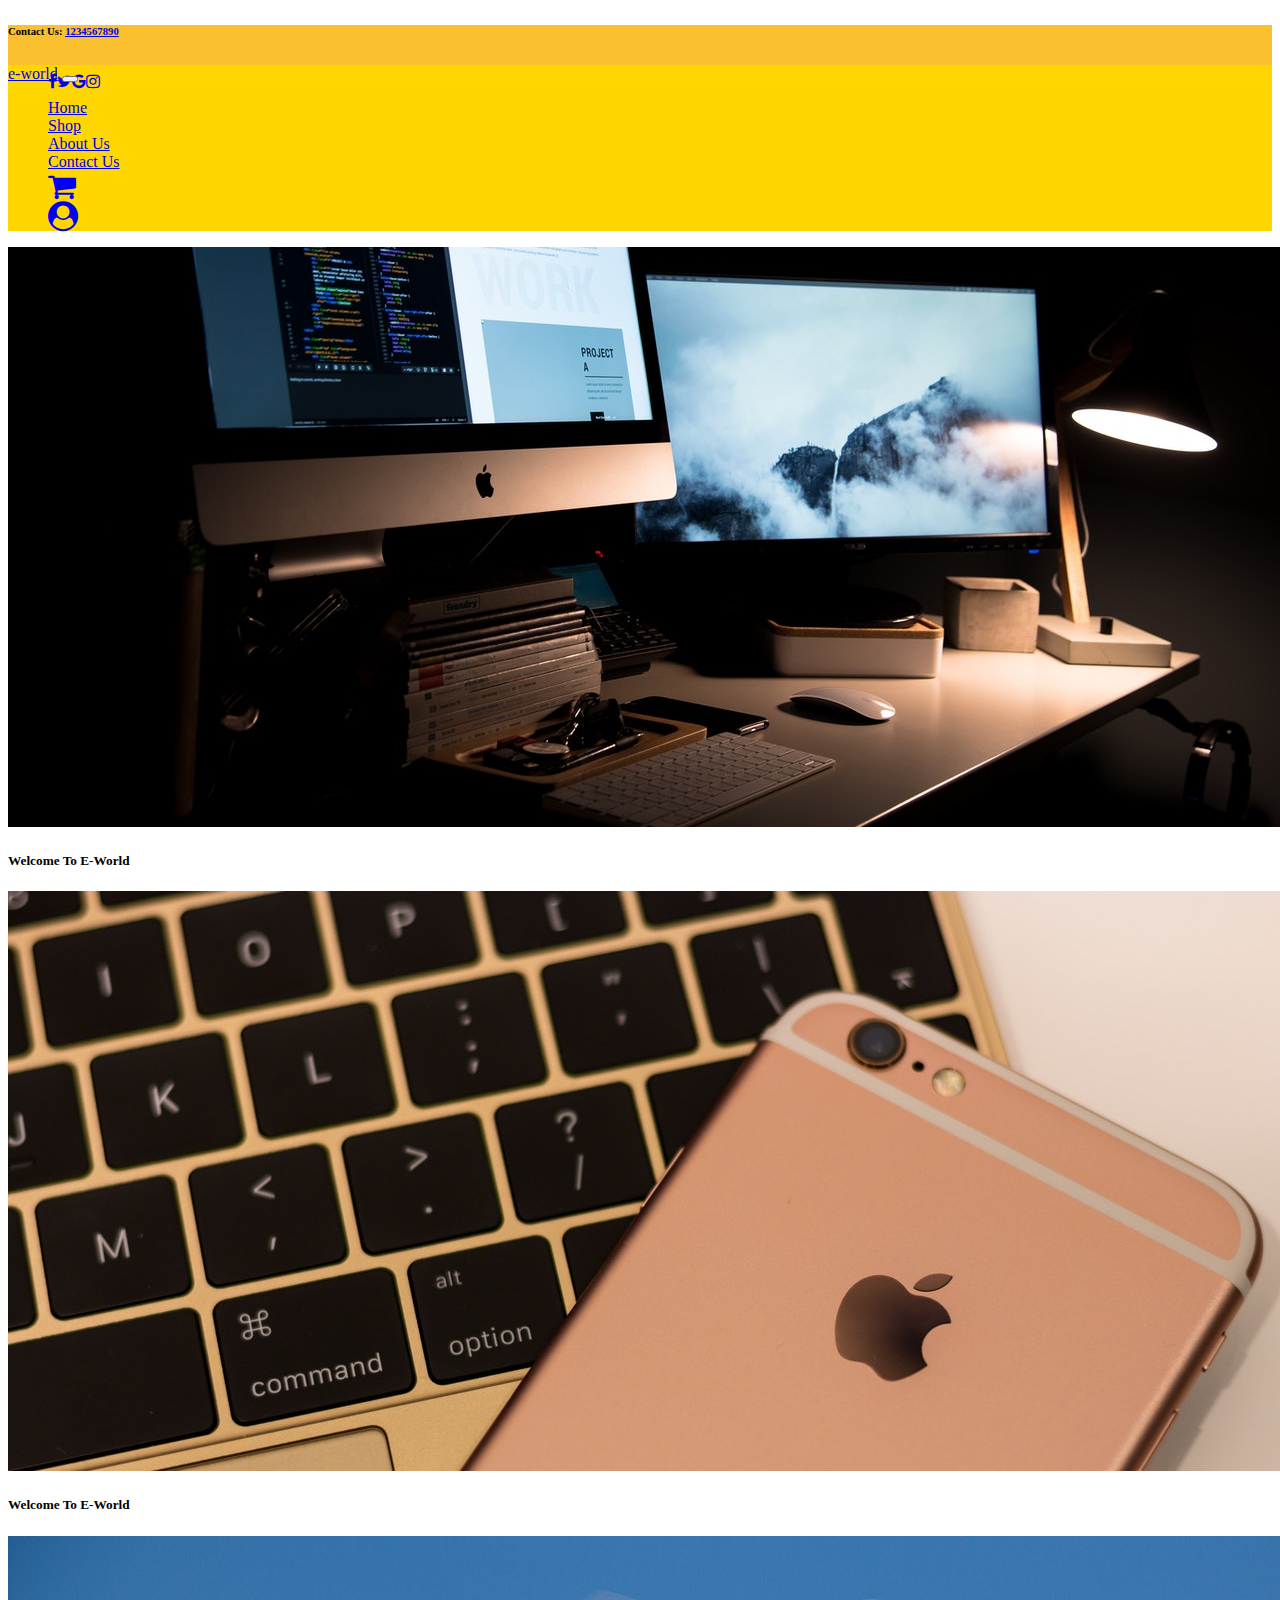
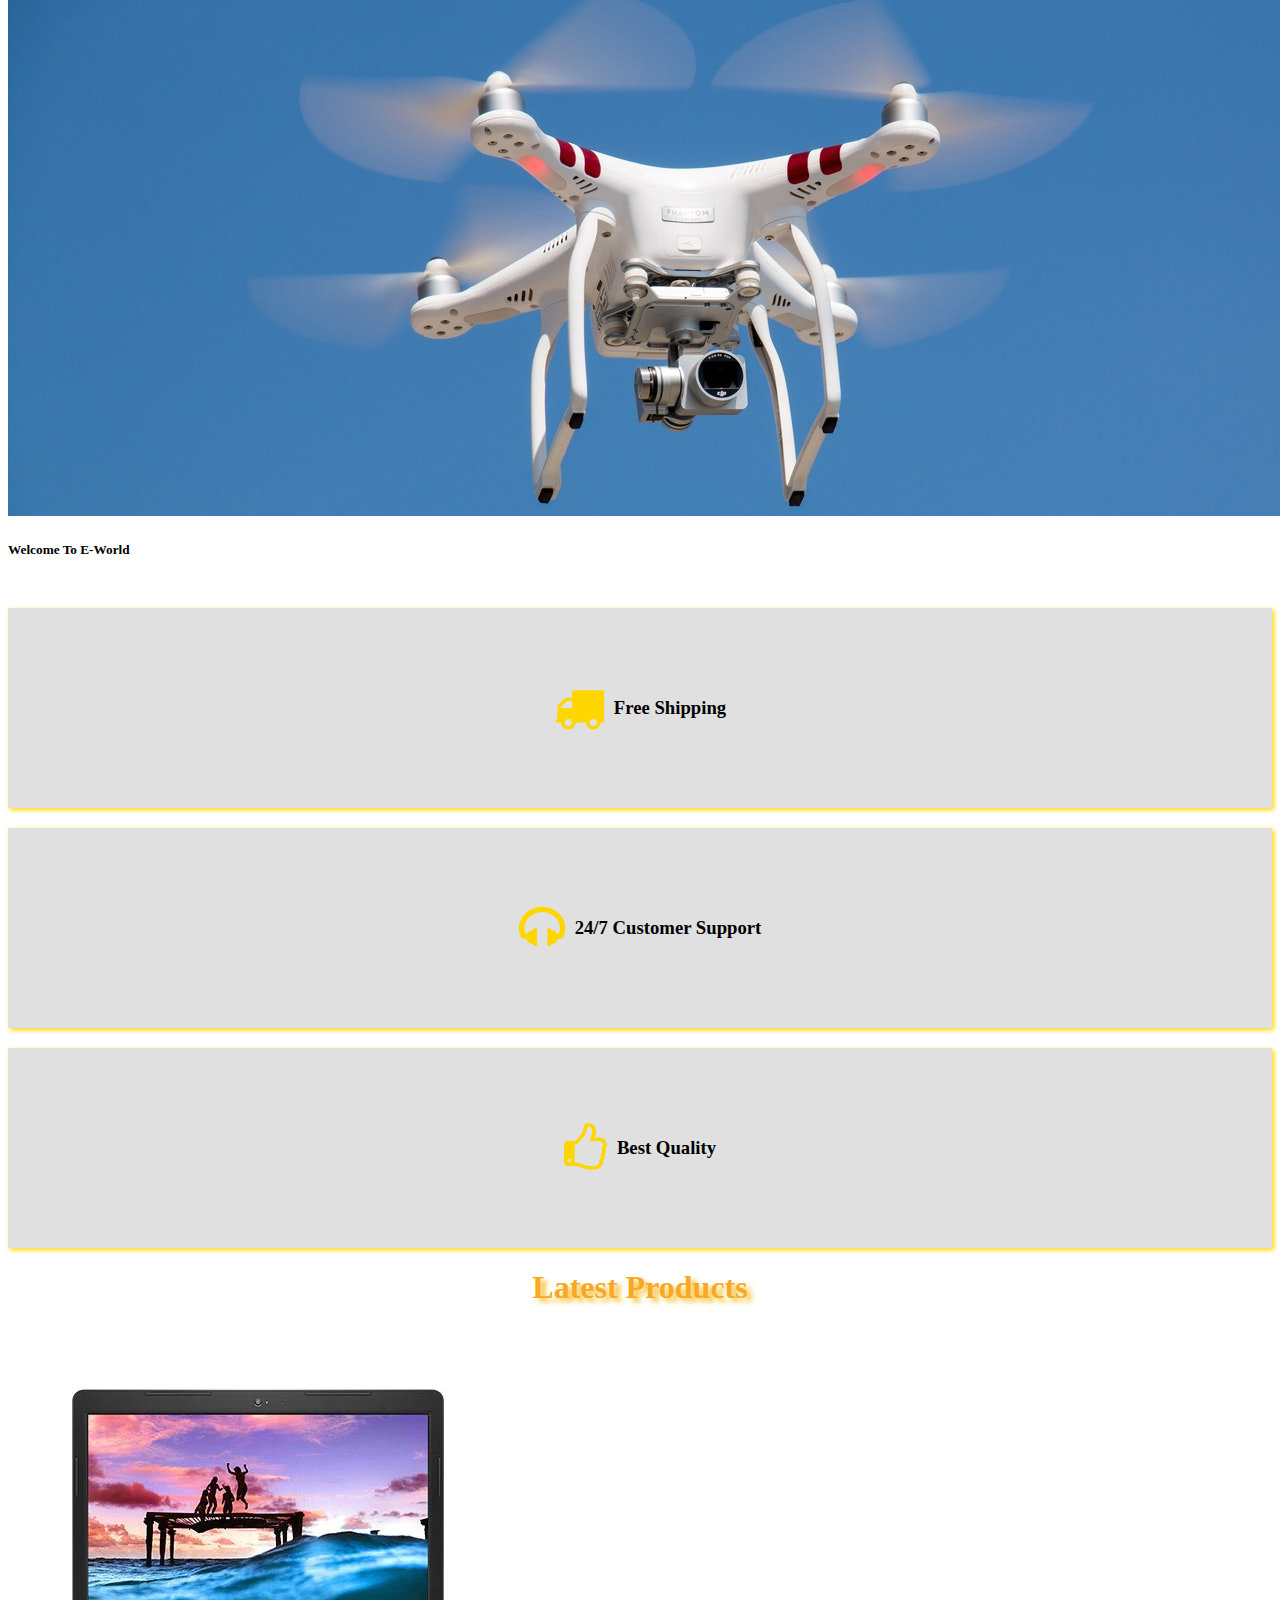
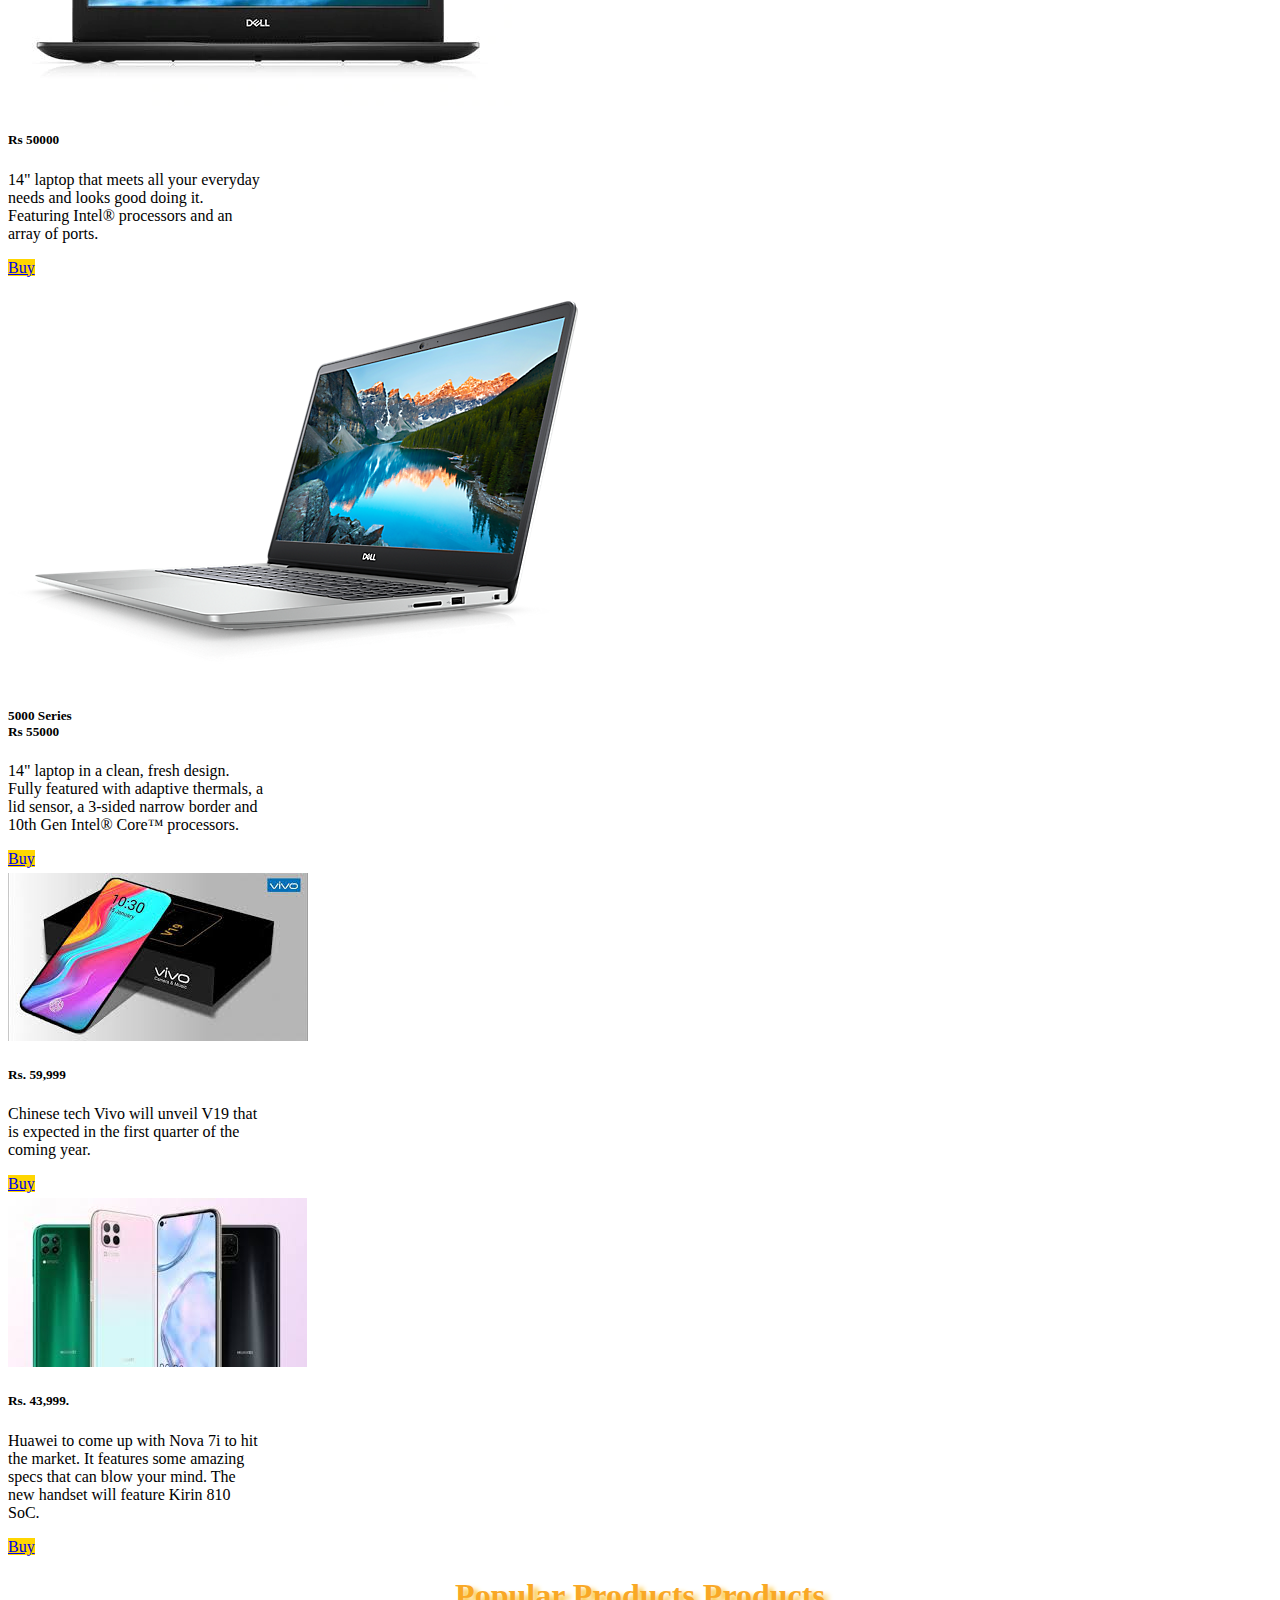
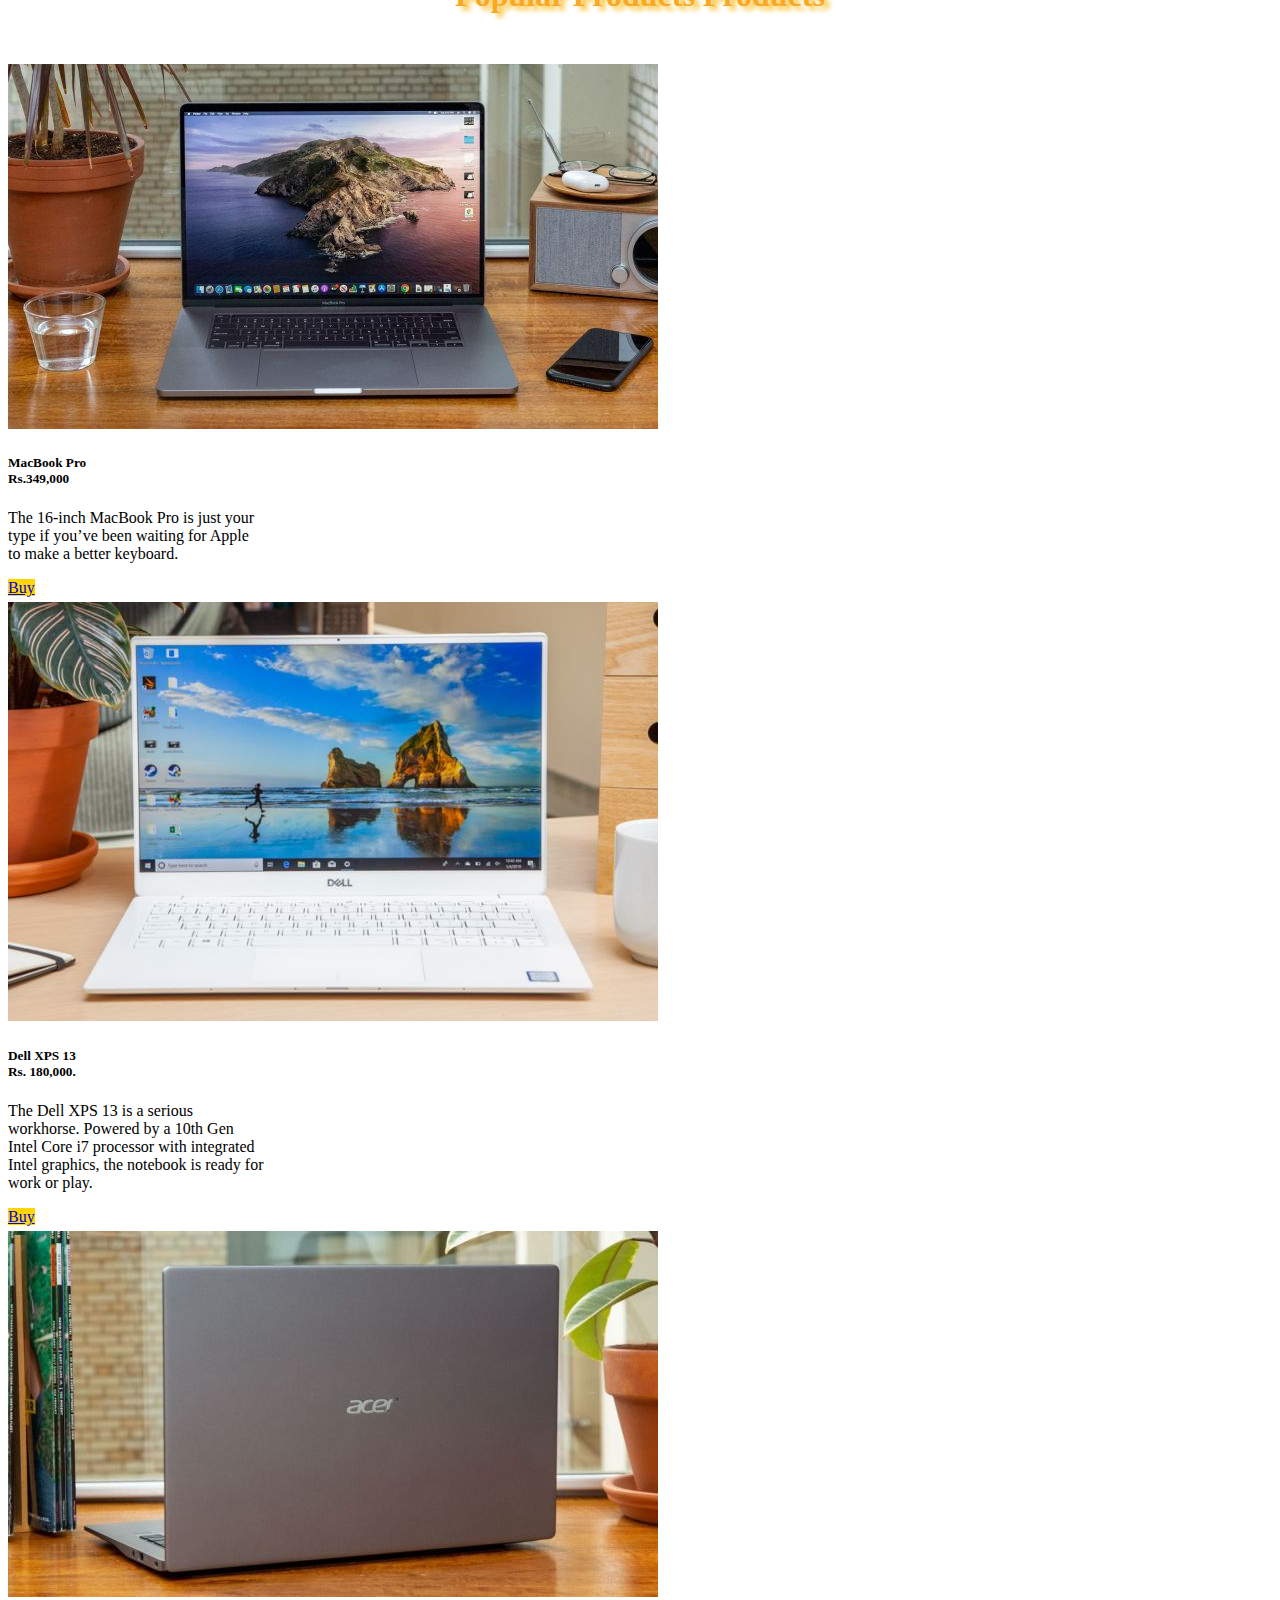
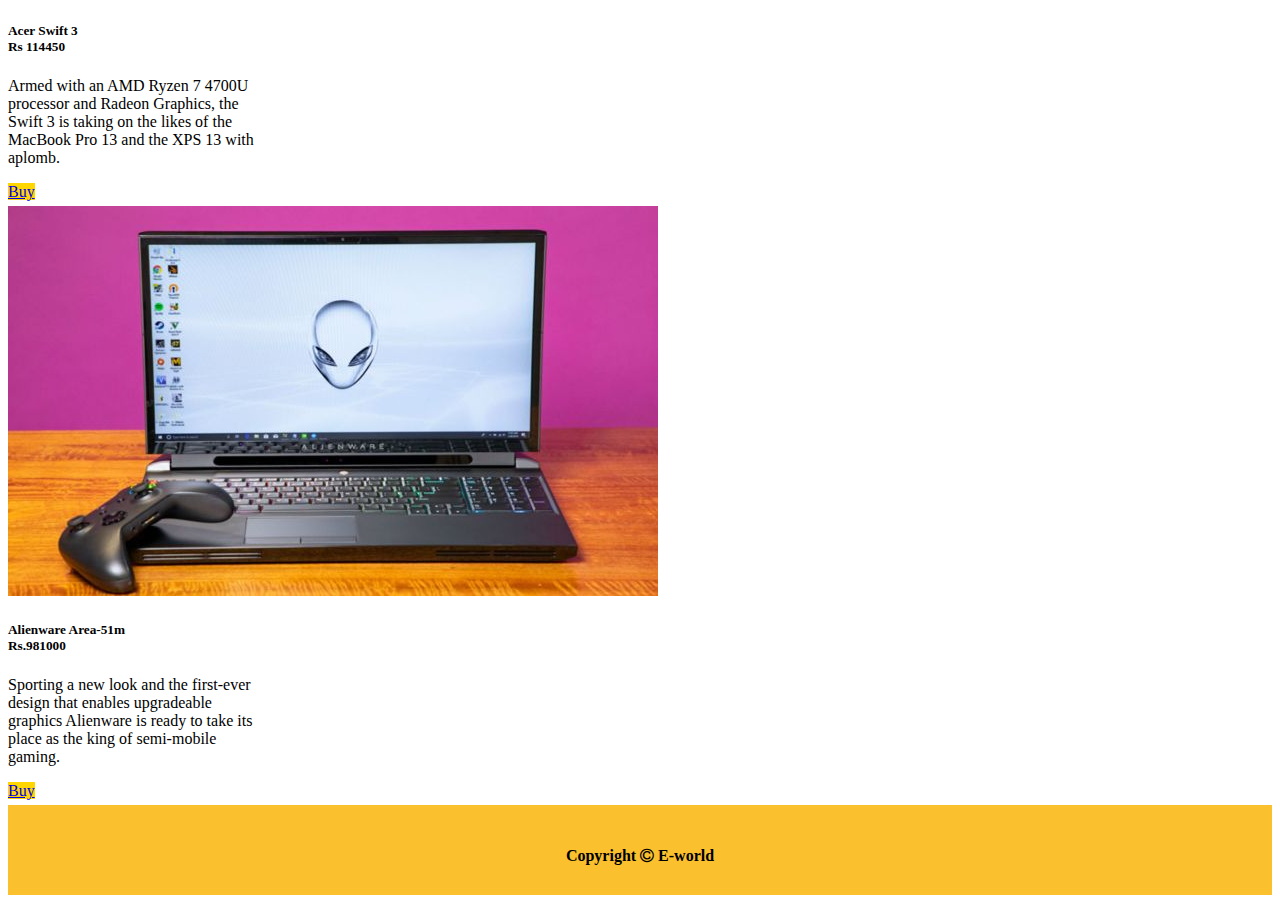
<file: index.html>
<!DOCTYPE html>
<html lang="en">
    <head>
        <meta charset="UTF-8">
        <meta name="viewport" content="width=device-width, initial-scale=1.0">
        <title>Document</title>
        <link rel="stylesheet" href="https://stackpath.bootstrapcdn.com/bootstrap/4.5.0/css/bootstrap.min.css" integrity="sha384-9aIt2nRpC12Uk9gS9baDl411NQApFmC26EwAOH8WgZl5MYYxFfc+NcPb1dKGj7Sk" crossorigin="anonymous">
        <link rel="stylesheet" href="style.css">
        <link rel="stylesheet" href="https://cdnjs.cloudflare.com/ajax/libs/font-awesome/4.7.0/css/font-awesome.min.css">
    </head>

    <body>
        <div>
            <nav class="navbar sticky-top navbar-light bg-light">
                <div><h6 class="contact">Contact Us: <a href='#'>1234567890</a></h6></div>
                    <span class="social-ic">
                    <ul class="social-ic">
                        </li>
                        <li class="nav-item">
                            <a class="nav-link" href="#"><i class="fa fa-facebook" aria-hidden="true"></i></a>
                        </li>
                        <li class="nav-item">
                            <a class="nav-link" href="#"><i class="fa fa-twitter" aria-hidden="true"></i></a>
                        </li>
                        <li class="nav-item">
                            <a class="nav-link" href="#"><i class="fa fa-google" aria-hidden="true"></i></a>
                        </li>
                        <li class="nav-item">
                            <a class="nav-link" href="#"><i class="fa fa-instagram" aria-hidden="true"></i></a>
                        </li>
                    </ul>
                    </span>
                </div>
            
            </nav>
            <nav class="navbar navbar-expand-lg navbar-light bg-light">
                <a class="navbar-brand" href="#">e-world</a>
                <button class="navbar-toggler" type="button" data-toggle="collapse" data-target="#navbarText" aria-controls="navbarText" aria-expanded="false" aria-label="Toggle navigation">
                <span class="navbar-toggler-icon"></span>
                </button>
                <div class="collapse navbar-collapse" id="navbarText">
                <ul class="navbar-nav mr-auto">
                    
                </ul>
                <span class="navbar-text">
                    <ul class="navbar-nav mr-auto">
                        <li class="nav-item active">
                        <a class="nav-link" href="index.html">Home <span class="sr-only">(current)</span></a>
                        </li>
                        <li class="nav-item">
                        <a class="nav-link" href="shop.html">Shop</a>
                        </li>
                        <li class="nav-item">
                        <a class="nav-link" href="about.html">About Us</a>
                        </li>
                        <li class="nav-item">
                            <a class="nav-link" href="contact.html">Contact Us</a>
                        </li>
                        <li class="nav-item">
                            <a class="nav-link" href="#"><i class="fa fa-shopping-cart" aria-hidden="true"></i></a>
                        </li>
                        <li class="nav-item">
                            <a class="nav-link" href="#"><i class="fa fa-user-circle" aria-hidden="true"></i></a>
                        </li>
                    </ul>
                </span>
                </div>
            </nav>
            <div id="carouselExampleCaptions" class="carousel slide" data-ride="carousel">
                <ol class="carousel-indicators">
                <li data-target="#carouselExampleCaptions" data-slide-to="0" class="active"></li>
                <li data-target="#carouselExampleCaptions" data-slide-to="1"></li>
                <li data-target="#carouselExampleCaptions" data-slide-to="2"></li>
                </ol>
                <div class="carousel-inner">
                <div class="carousel-item active">
                    <img src="website images/slider1.jpg" class="d-block w-100" alt="...">
                    <div class="carousel-caption d-none d-md-block">
                    <h5>Welcome To E-World</h5>
                    <p></p>
                    </div>
                </div>
                <div class="carousel-item">
                    <img src="website images/slider4.jpg" class="d-block w-100" alt="...">
                    <div class="carousel-caption d-none d-md-block">
                    <h5>Welcome To E-World</h5>
                    <p></p>
                    </div>
                </div>
                <div class="carousel-item">
                    <img src="website images/slider2.jpg" class="d-block w-100" alt="...">
                    <div class="carousel-caption d-none d-md-block">
                    <h5>Welcome To E-World</h5>
                    <p></p>
                    </div>
                </div>
                </div>
                <a class="carousel-control-prev" href="#carouselExampleCaptions" role="button" data-slide="prev">
                <span class="carousel-control-prev-icon" aria-hidden="true"></span>
                <span class="sr-only">Previous</span>
                </a>
                <a class="carousel-control-next" href="#carouselExampleCaptions" role="button" data-slide="next">
                <span class="carousel-control-next-icon" aria-hidden="true"></span>
                <span class="sr-only">Next</span>
                </a>
            </div>
        </div>
        <div class="container">
            <div class="row">
            <div class="col-sm">
                <i class="fa fa-truck" aria-hidden="true"></i>
                <h3>Free Shipping</h3>
            </div>
            <div class="col-sm">
                <i class="fa fa-headphones" aria-hidden="true"></i>
                <h3>24/7 Customer Support</h3>
            </div>
            <div class="col-sm">
                <i class="fa fa-thumbs-o-up" aria-hidden="true"></i>
                <h3>Best Quality</h3>
            </div>
            </div>
            <div class="latest">
                <h1 class="h1">Latest Products</h1>
                <div class="container">
                    <div class="row">
                        <div class="col-sm-12 col-md-6 col-lg-3">
                            <div class="card" style="width: 16rem;">
                                <img src="website images/p1.webp" class="card-img-top" alt="...">
                                <div class="card-body">
                                <h5 class="card-title">Rs 50000</h5>
                                <p class="card-text">14" laptop that meets all your everyday needs and looks good doing it. Featuring Intel® processors and an array of ports.</p>
                                <a href="#" class="btn btn-primary">Buy</a>
                                </div>
                            </div>
                        </div>
                        <div class="col-sm-12 col-md-6 col-lg-3">
                            <div class="card" style="width: 16rem;">
                                <img src="website images/p2.webp" class="card-img-top" alt="...">
                                <div class="card-body">
                                <h5 class="card-title">5000 Series<br>Rs 55000</h5>
                                <p class="card-text">14" laptop in a clean, fresh design. Fully featured with adaptive thermals, a lid sensor, a 3-sided narrow border and 10th Gen Intel® Core™ processors.</p>
                                <a href="#" class="btn btn-primary">Buy</a>
                                </div>
                            </div>
                        </div>
                        <div class="col-sm-12 col-md-6 col-lg-3">
                            <div class="card" style="width: 16rem;">
                                <img src="website images/p3.jpeg" class="card-img-top" alt="...">
                                <div class="card-body">
                                <h5 class="card-title">Rs. 59,999</h5>
                                <p class="card-text">Chinese tech Vivo will unveil V19 that is expected in the first quarter of the coming year.</p>
                                <a href="#" class="btn btn-primary">Buy</a>
                                </div>
                            </div>
                        </div>
                        <div class="col-sm-12 col-md-6 col-lg-3">
                            <div class="card" style="width: 16rem;">
                                <img src="website images/p4.jpeg" class="card-img-top" alt="...">
                                <div class="card-body">
                                <h5 class="card-title">Rs. 43,999.</h5>
                                <p class="card-text">Huawei to come up with Nova 7i to hit the market. It features some amazing specs that can blow your mind. The new handset will feature Kirin 810 SoC.</p>
                                <a href="#" class="btn btn-primary">Buy</a>
                                </div>
                            </div>
                        </div>
                    </div>
                </div>

            </div>
            <div class="popular">
                <h1 class="h1">Popular Products Products</h1>
                <div class="container">
                    <div class="row">
                        <div class="col-sm-12 col-md-6 col-lg-3">
                            <div class="card" style="width: 16rem;">
                                <img src="website images/p6.jpg" class="card-img-top" alt="...">
                                <div class="card-body">
                                <h5 class="card-title">MacBook Pro<br>Rs.349,000</h5>
                                <p class="card-text">The 16-inch MacBook Pro is just your type if you’ve been waiting for Apple to make a better keyboard.</p>
                                <a href="#" class="btn btn-primary">Buy</a>
                                </div>
                            </div>
                        </div>
                        <div class="col-sm-12 col-md-6 col-lg-3">
                            <div class="card" style="width: 16rem;">
                                <img src="website images/p5.jpeg" class="card-img-top" alt="...">
                                <div class="card-body">
                                <h5 class="card-title">Dell XPS 13<br>Rs. 180,000.</h5>
                                <p class="card-text">The Dell XPS 13 is a serious workhorse. Powered by a 10th Gen Intel Core i7 processor with integrated Intel graphics, the notebook is ready for work or play.</p>
                                <a href="#" class="btn btn-primary">Buy</a>
                                </div>
                            </div>
                        </div>
                        <div class="col-sm-12 col-md-6 col-lg-3">
                            <div class="card" style="width: 16rem;">
                                <img src="website images/p7.jpg" class="card-img-top" alt="...">
                                <div class="card-body">
                                <h5 class="card-title">Acer Swift 3<br>Rs 114450</h5>
                                <p class="card-text">Armed with an AMD Ryzen 7 4700U processor and Radeon Graphics, the Swift 3 is taking on the likes of the MacBook Pro 13 and the XPS 13 with aplomb.</p>
                                <a href="#" class="btn btn-primary">Buy</a>
                                </div>
                            </div>
                        </div>
                        <div class="col-sm-12 col-md-6 col-lg-3">
                            <div class="card" style="width: 16rem;">
                                <img src="website images/p8.jpg" class="card-img-top" alt="...">
                                <div class="card-body">
                                <h5 class="card-title">Alienware Area-51m<br>Rs.981000</h5>
                                <p class="card-text">Sporting a new look and the first-ever design that enables upgradeable graphics Alienware is ready to take its place as the king of semi-mobile gaming.</p>
                                <a href="#" class="btn btn-primary">Buy</a>
                                </div>
                            </div>
                        </div>
                    </div>
                </div>

            </div>
            
        </div>
        <div class="footer">
            <h4> Copyright <i class="fa fa-copyright" aria-hidden="true"></i> E-world</h4>
        </div>
        







        <script src="https://code.jquery.com/jquery-3.5.1.slim.min.js" integrity="sha384-DfXdz2htPH0lsSSs5nCTpuj/zy4C+OGpamoFVy38MVBnE+IbbVYUew+OrCXaRkfj" crossorigin="anonymous"></script>
        <script src="https://cdn.jsdelivr.net/npm/popper.js@1.16.0/dist/umd/popper.min.js" integrity="sha384-Q6E9RHvbIyZFJoft+2mJbHaEWldlvI9IOYy5n3zV9zzTtmI3UksdQRVvoxMfooAo" crossorigin="anonymous"></script>
        <script src="https://stackpath.bootstrapcdn.com/bootstrap/4.5.0/js/bootstrap.min.js" integrity="sha384-OgVRvuATP1z7JjHLkuOU7Xw704+h835Lr+6QL9UvYjZE3Ipu6Tp75j7Bh/kR0JKI" crossorigin="anonymous"></script>
    </body>
</html>
</file>
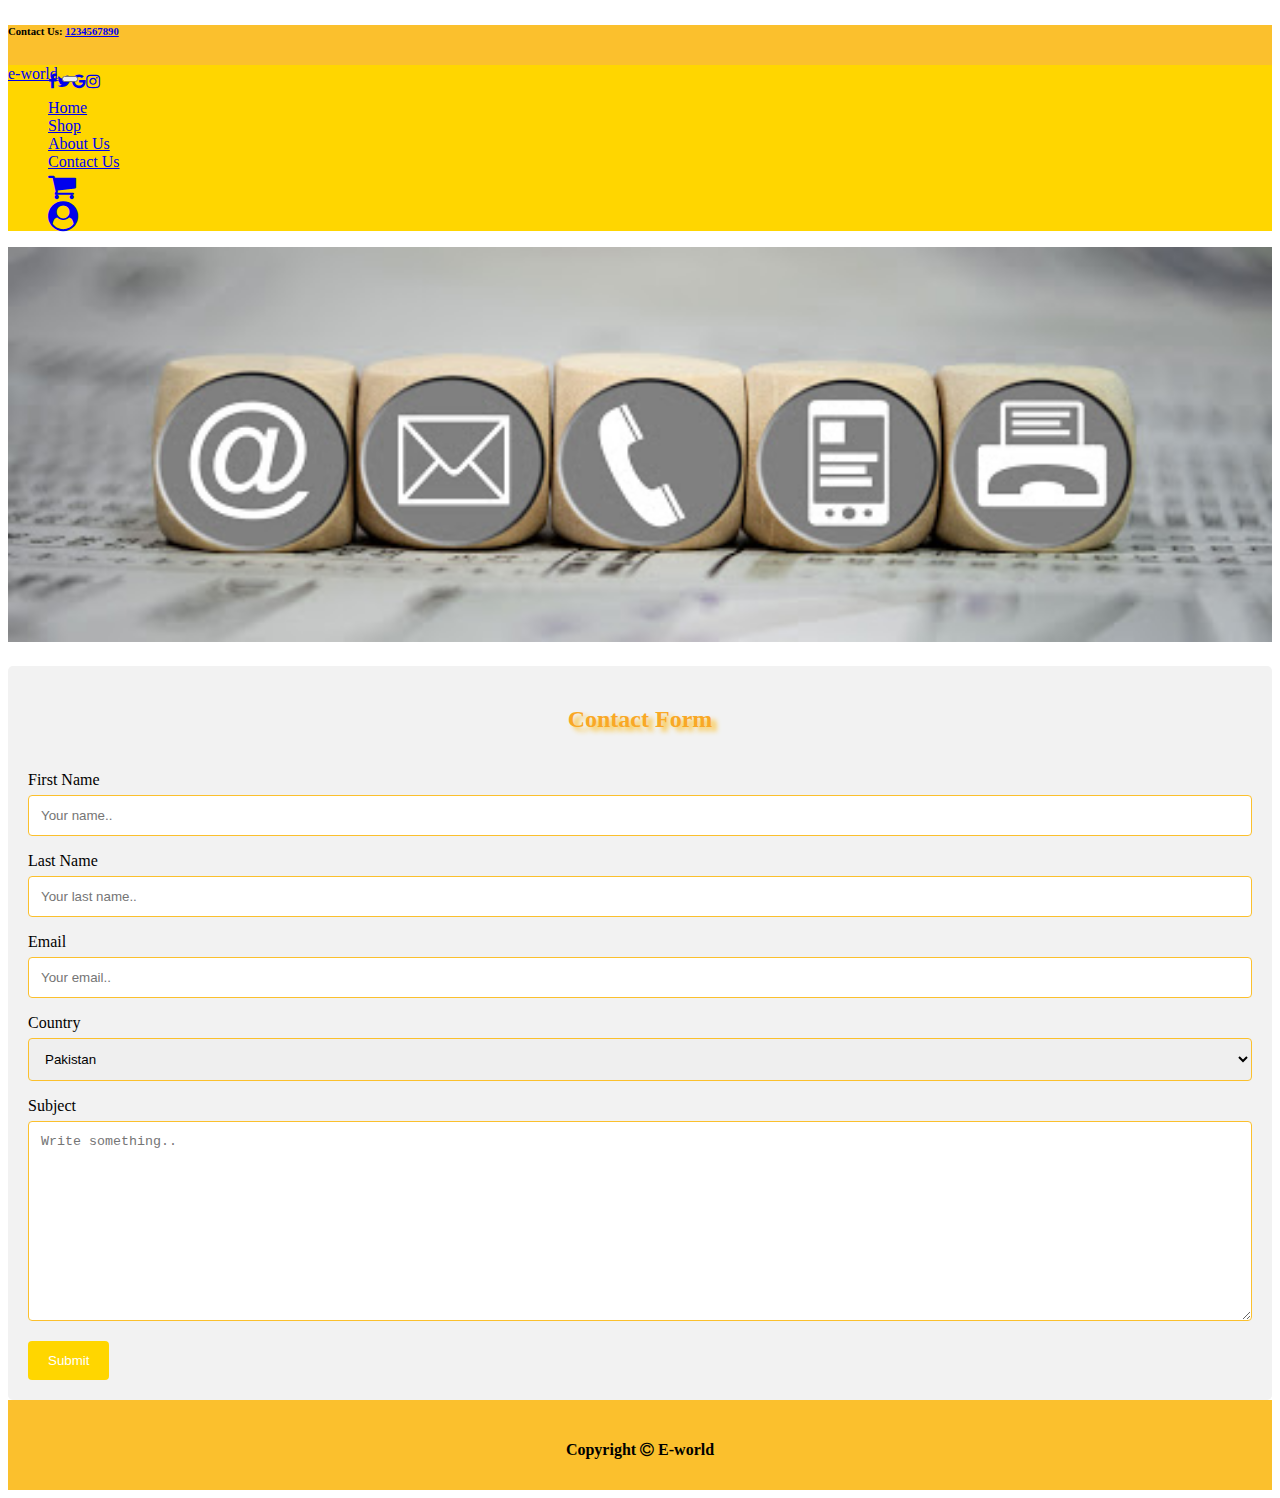
<file: contact.html>
<!DOCTYPE html>
<html lang="en">
    <head>
        <meta charset="UTF-8">
        <meta name="viewport" content="width=device-width, initial-scale=1.0">
        <title>Document</title>
        <link rel="stylesheet" href="https://stackpath.bootstrapcdn.com/bootstrap/4.5.0/css/bootstrap.min.css" integrity="sha384-9aIt2nRpC12Uk9gS9baDl411NQApFmC26EwAOH8WgZl5MYYxFfc+NcPb1dKGj7Sk" crossorigin="anonymous">
        <link rel="stylesheet" href="style.css">
        <link rel="stylesheet" href="https://cdnjs.cloudflare.com/ajax/libs/font-awesome/4.7.0/css/font-awesome.min.css">
    </head>

    <body>
        <div>
            <nav class="navbar sticky-top navbar-light bg-light">
                <div><h6 class="contact">Contact Us: <a href='#'>1234567890</a></h6></div>
                    <span class="social-ic">
                    <ul class="social-ic">
                        </li>
                        <li class="nav-item">
                            <a class="nav-link" href="#"><i class="fa fa-facebook" aria-hidden="true"></i></a>
                        </li>
                        <li class="nav-item">
                            <a class="nav-link" href="#"><i class="fa fa-twitter" aria-hidden="true"></i></a>
                        </li>
                        <li class="nav-item">
                            <a class="nav-link" href="#"><i class="fa fa-google" aria-hidden="true"></i></a>
                        </li>
                        <li class="nav-item">
                            <a class="nav-link" href="#"><i class="fa fa-instagram" aria-hidden="true"></i></a>
                        </li>
                    </ul>
                    </span>
                </div>
            
            </nav>
            <nav class="navbar navbar-expand-lg navbar-light bg-light">
                <a class="navbar-brand" href="#">e-world</a>
                <button class="navbar-toggler" type="button" data-toggle="collapse" data-target="#navbarText" aria-controls="navbarText" aria-expanded="false" aria-label="Toggle navigation">
                <span class="navbar-toggler-icon"></span>
                </button>
                <div class="collapse navbar-collapse" id="navbarText">
                <ul class="navbar-nav mr-auto">
                    
                </ul>
                <span class="navbar-text">
                    <ul class="navbar-nav mr-auto">
                        <li class="nav-item active">
                        <a class="nav-link" href="index.html">Home <span class="sr-only">(current)</span></a>
                        </li>
                        <li class="nav-item">
                        <a class="nav-link" href="shop.html">Shop</a>
                        </li>
                        <li class="nav-item">
                        <a class="nav-link" href="about.html">About Us</a>
                        </li>
                        <li class="nav-item">
                            <a class="nav-link" href="contact.html">Contact Us</a>
                        </li>
                        <li class="nav-item">
                            <a class="nav-link" href="#"><i class="fa fa-shopping-cart" aria-hidden="true"></i></a>
                        </li>
                        <li class="nav-item">
                            <a class="nav-link" href="#"><i class="fa fa-user-circle" aria-hidden="true"></i></a>
                        </li>
                    </ul>
                </span>
                </div>
            </nav>
        </div>
        <div class="contact">
            <img src="website images/contact.jpg" class="cont">
        </div>
        <div class="con_form">
            <h2>Contact Form</h2><br>
            <form action="action_page.php">
          
              <label for="fname">First Name</label>
              <input type="text" id="fname" name="firstname" placeholder="Your name..">
          
              <label for="lname">Last Name</label>
              <input type="text" id="lname" name="lastname" placeholder="Your last name..">

              <label for="email">Email</label>
              <input type="email" id="email" name="Email" placeholder="Your email..">
          
              <label for="country">Country</label>
              <select id="country" name="country">
                <option value="canada">Pakistan</option>
                <option value="australia">Australia</option>
                <option value="canada">Canada</option>
                <option value="usa">USA</option>
              </select>
          
              <label for="subject">Subject</label>
              <textarea id="subject" name="subject" placeholder="Write something.." style="height:200px"></textarea>
          
              <input type="submit" value="Submit">
          
            </form>
        </div>
        
        <div class="footer">
            <h4> Copyright <i class="fa fa-copyright" aria-hidden="true"></i> E-world</h4>
        </div>




        <script src="https://code.jquery.com/jquery-3.5.1.slim.min.js" integrity="sha384-DfXdz2htPH0lsSSs5nCTpuj/zy4C+OGpamoFVy38MVBnE+IbbVYUew+OrCXaRkfj" crossorigin="anonymous"></script>
        <script src="https://cdn.jsdelivr.net/npm/popper.js@1.16.0/dist/umd/popper.min.js" integrity="sha384-Q6E9RHvbIyZFJoft+2mJbHaEWldlvI9IOYy5n3zV9zzTtmI3UksdQRVvoxMfooAo" crossorigin="anonymous"></script>
        <script src="https://stackpath.bootstrapcdn.com/bootstrap/4.5.0/js/bootstrap.min.js" integrity="sha384-OgVRvuATP1z7JjHLkuOU7Xw704+h835Lr+6QL9UvYjZE3Ipu6Tp75j7Bh/kR0JKI" crossorigin="anonymous"></script>
    </body>
</html>
</file>
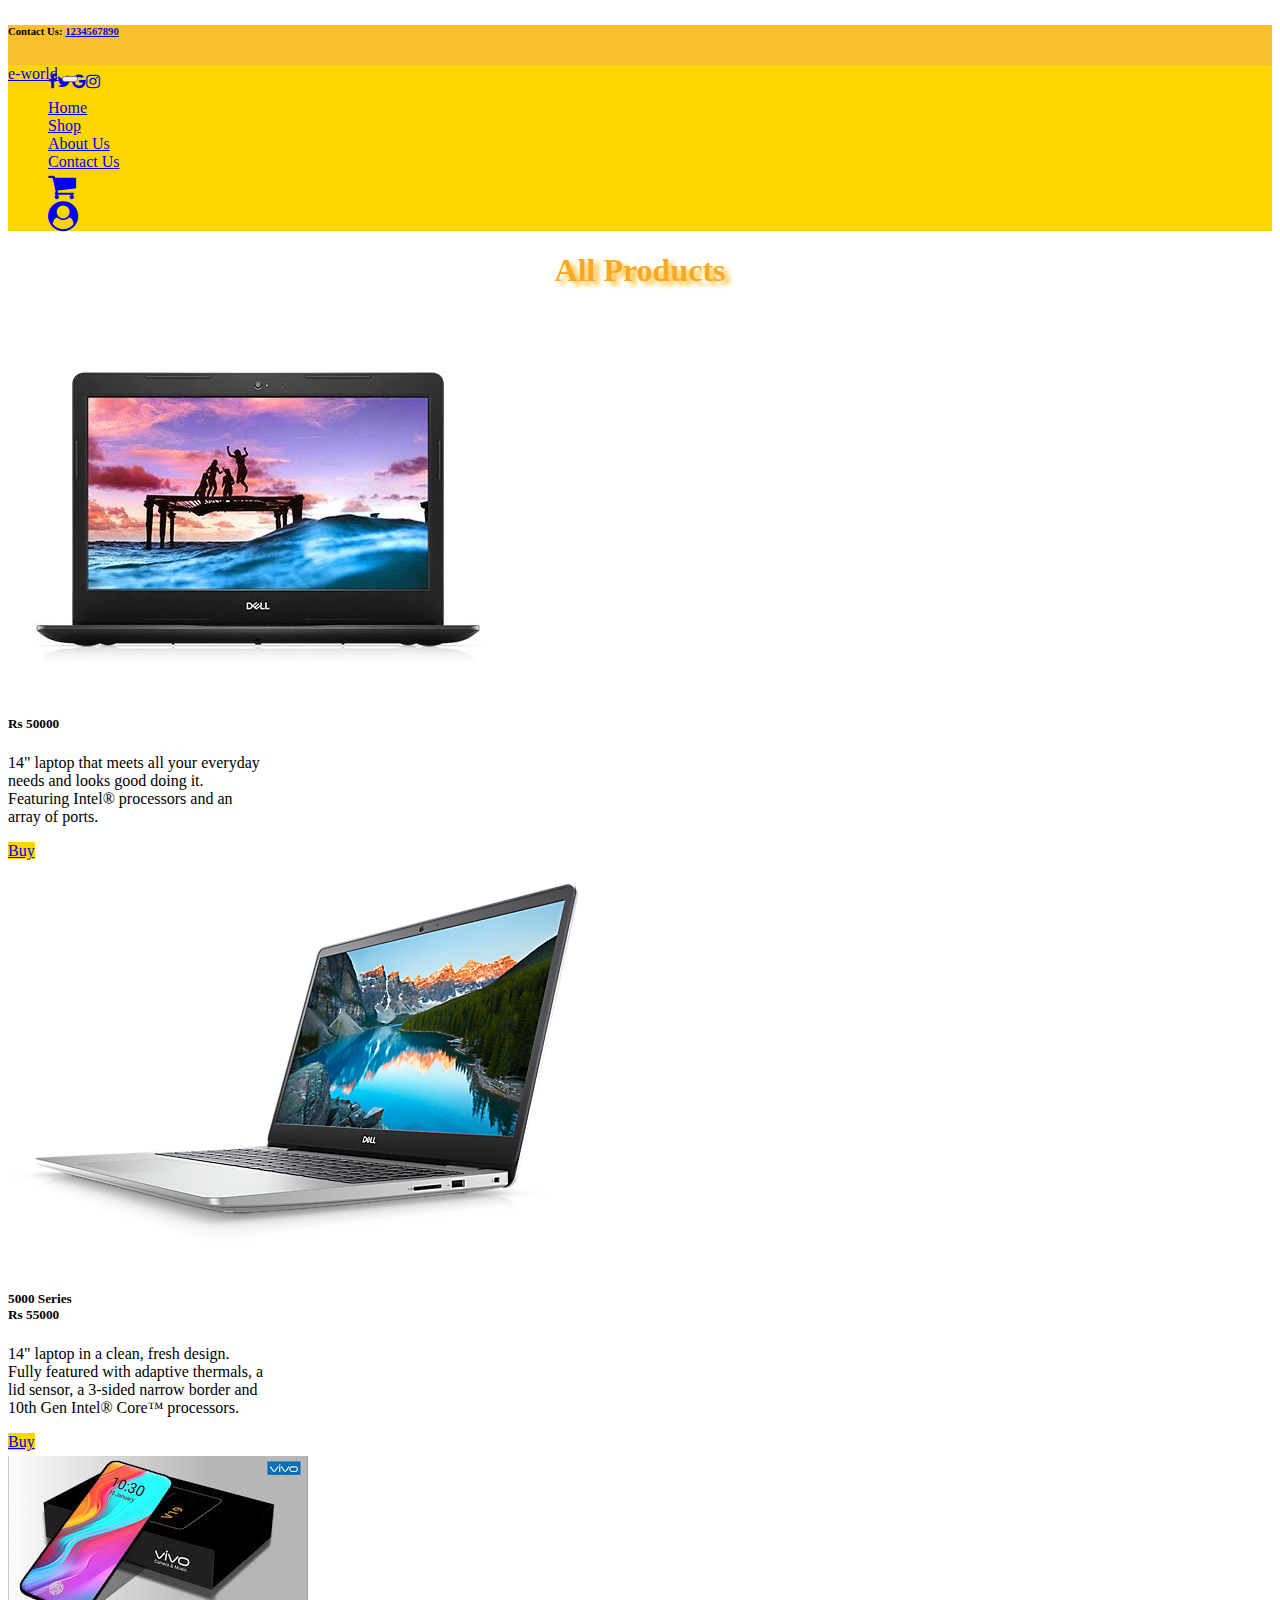
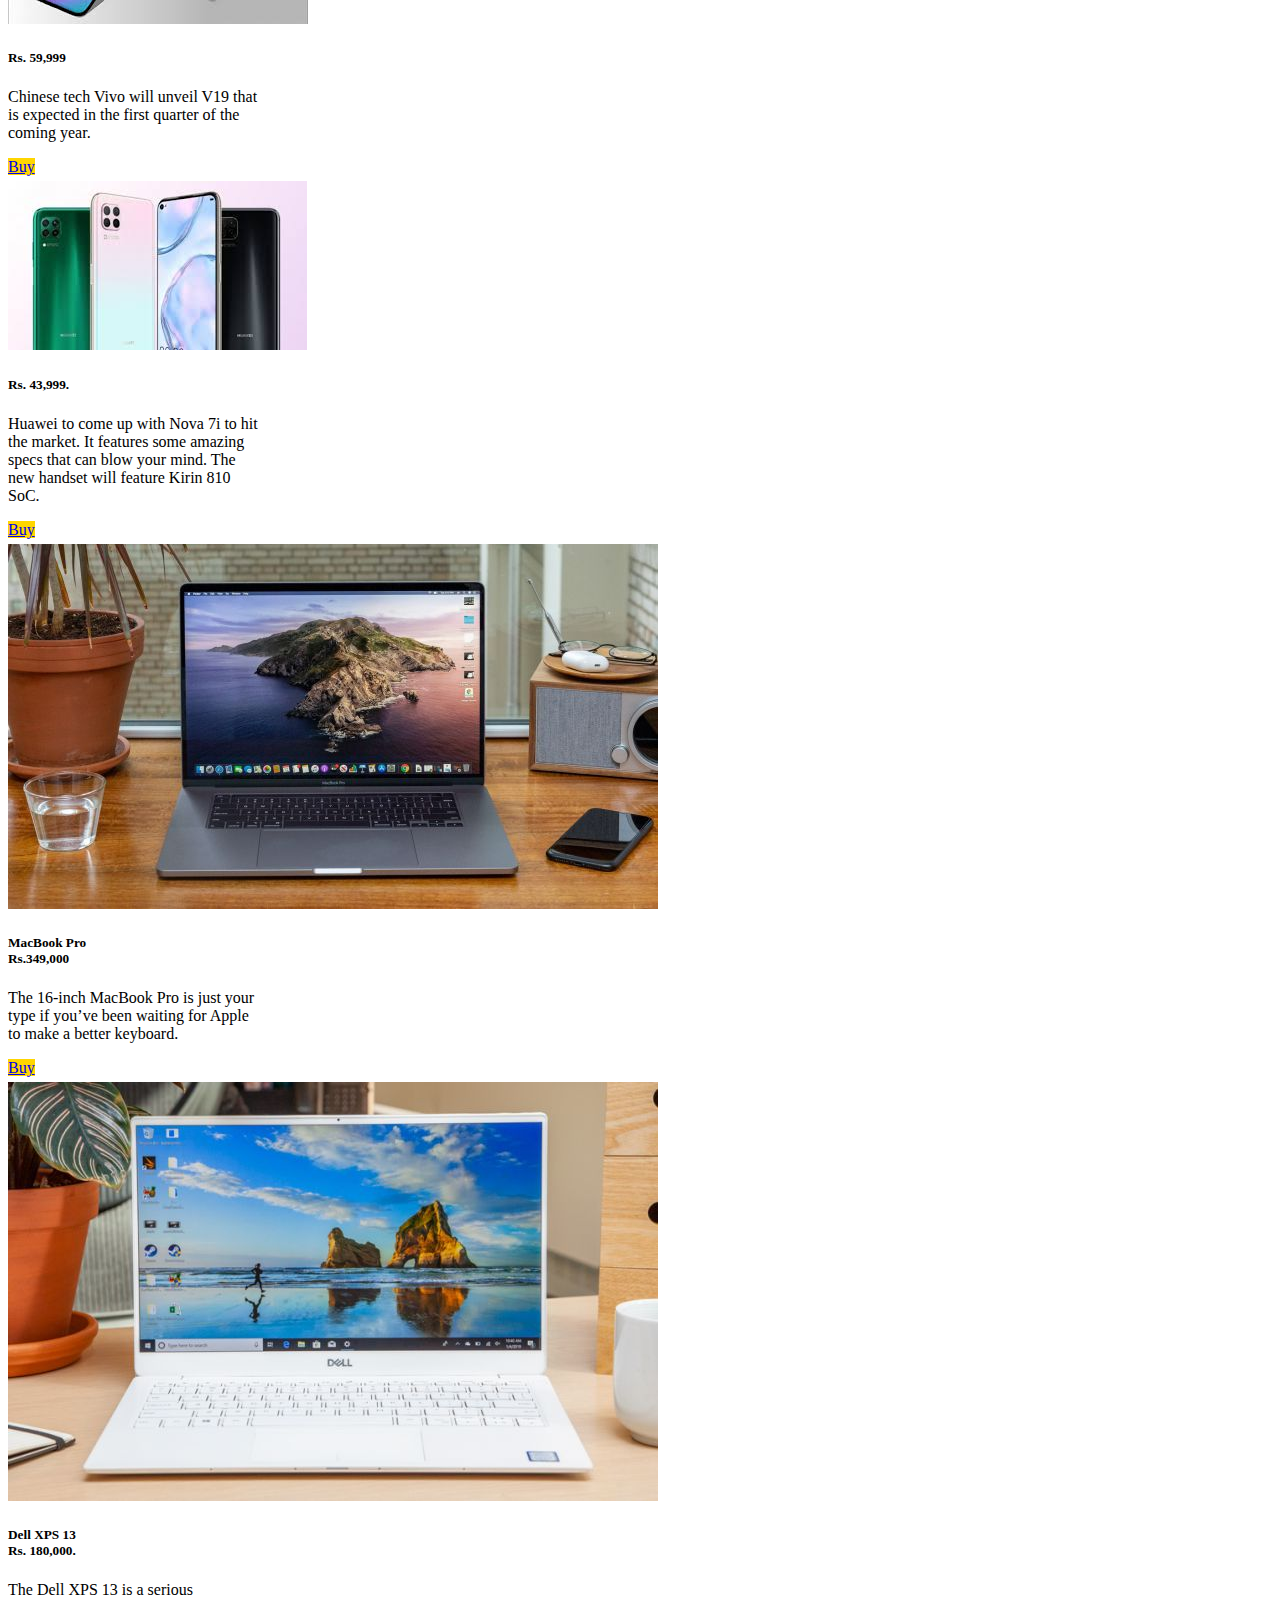
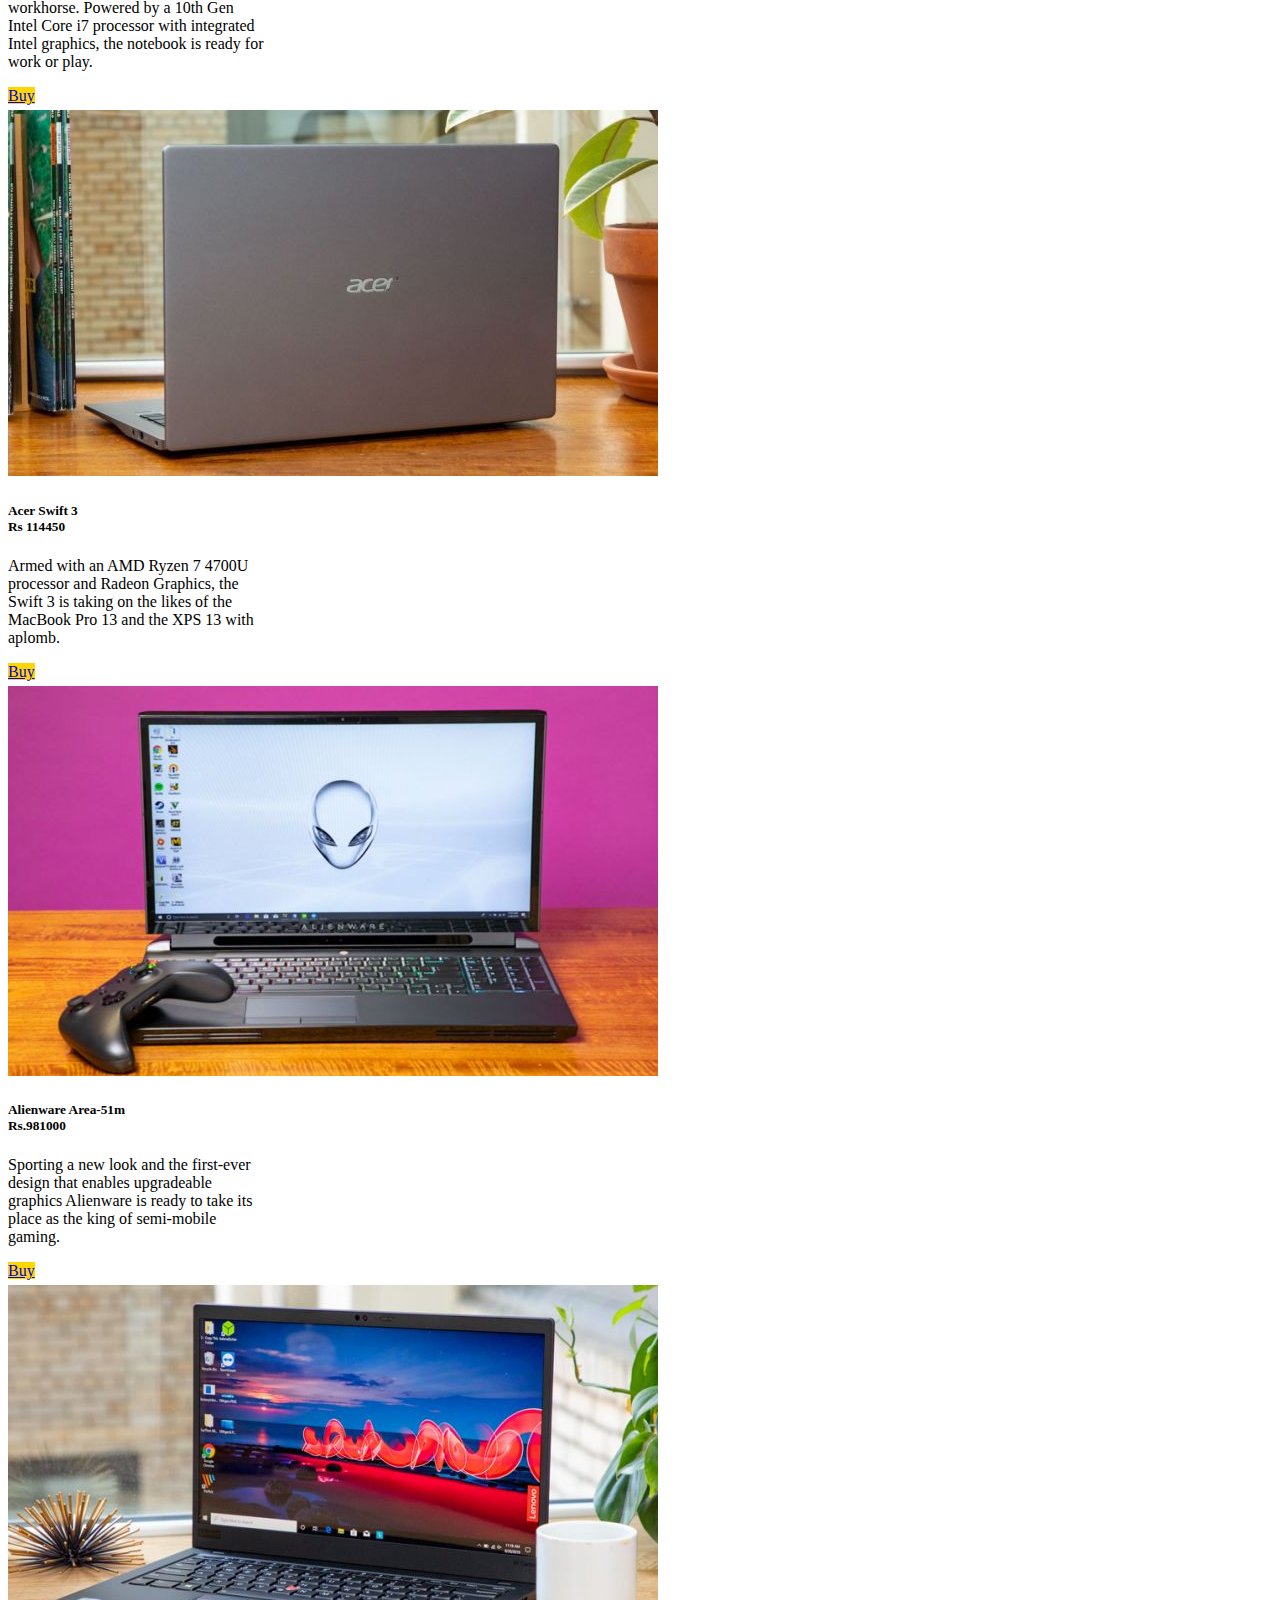
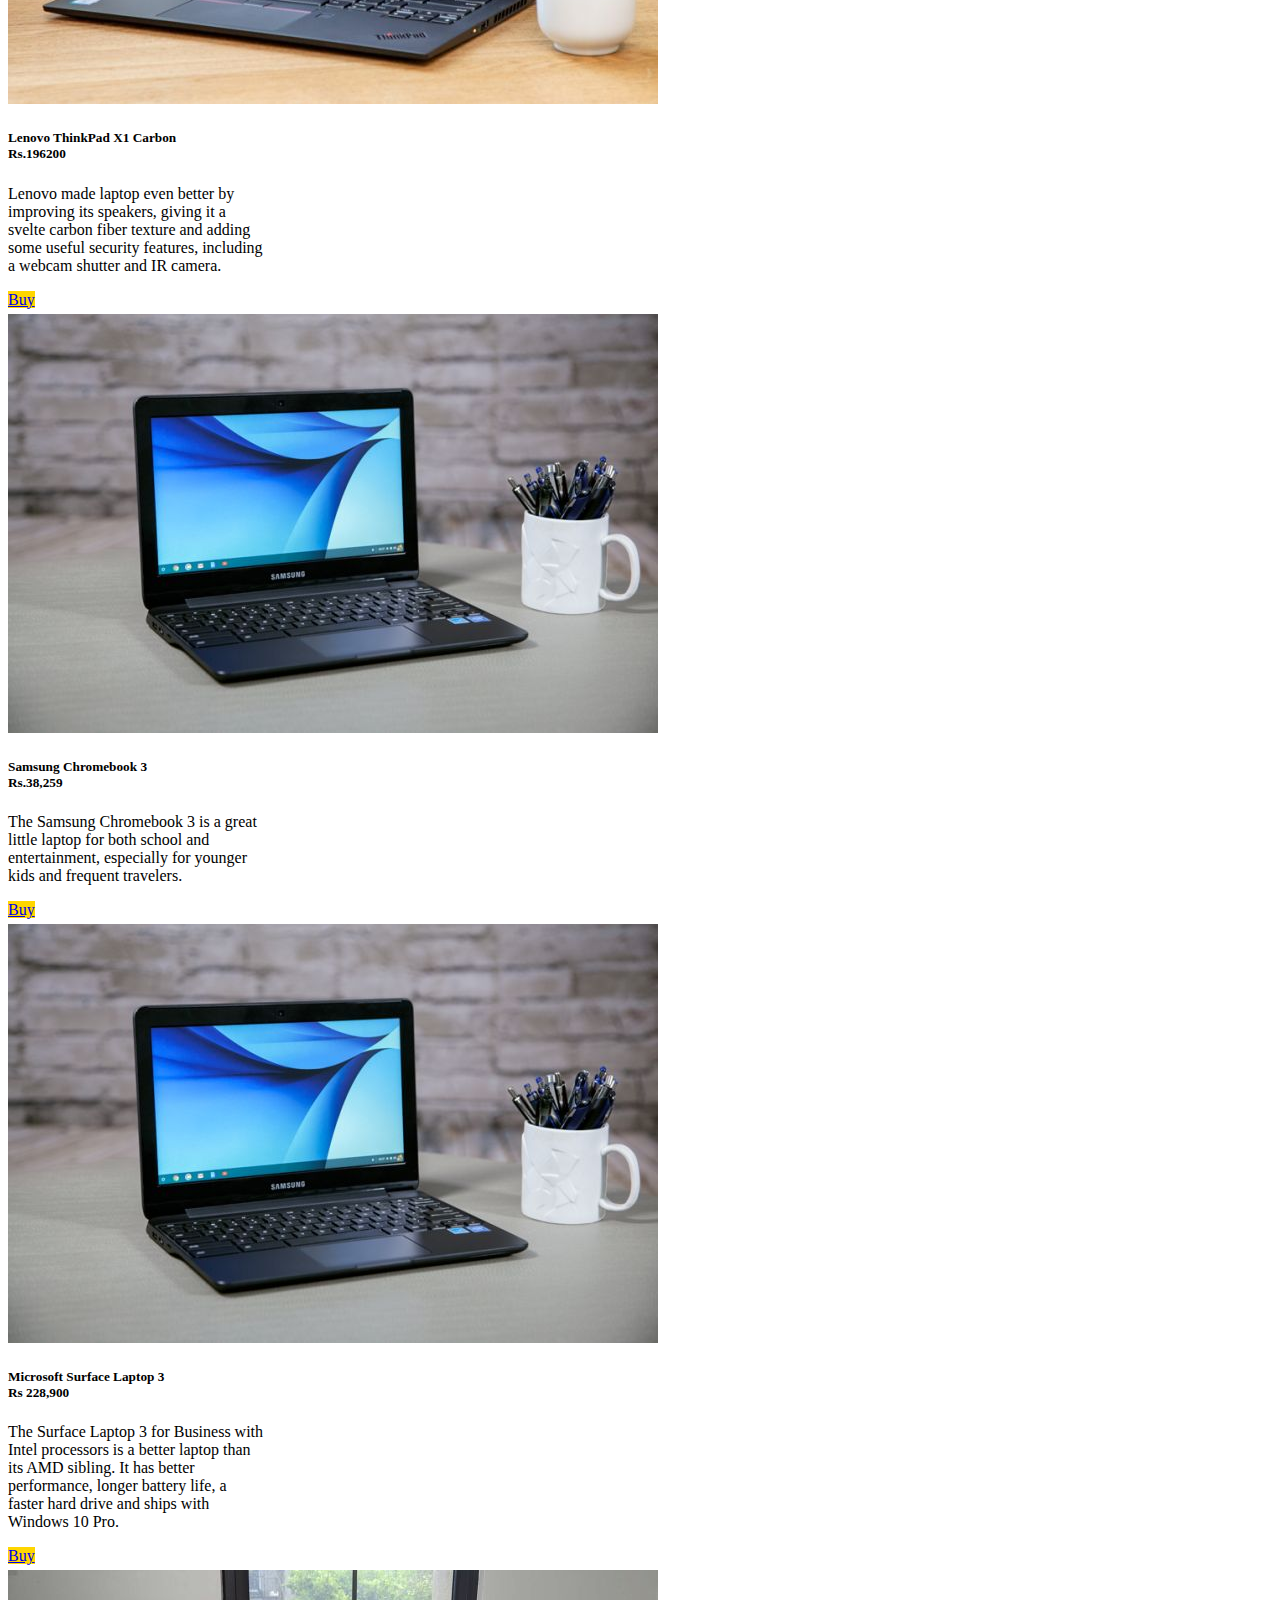
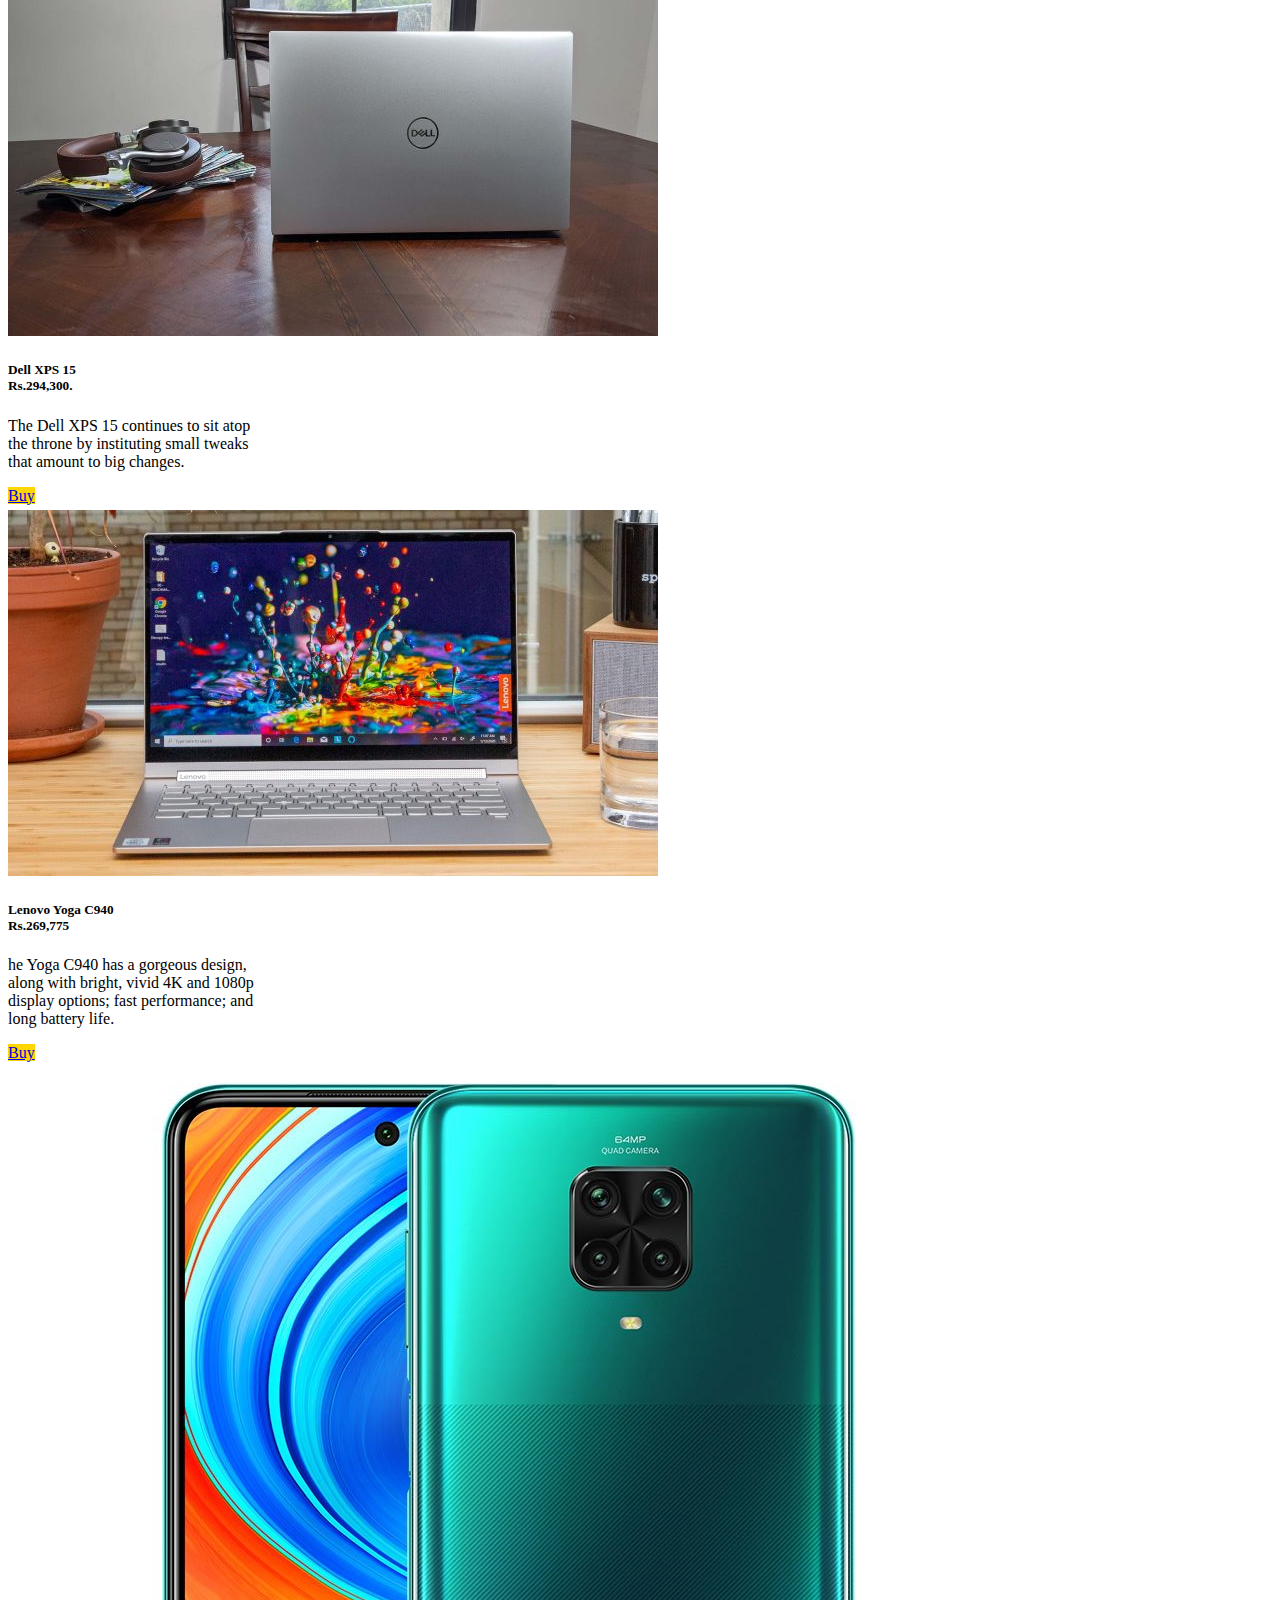
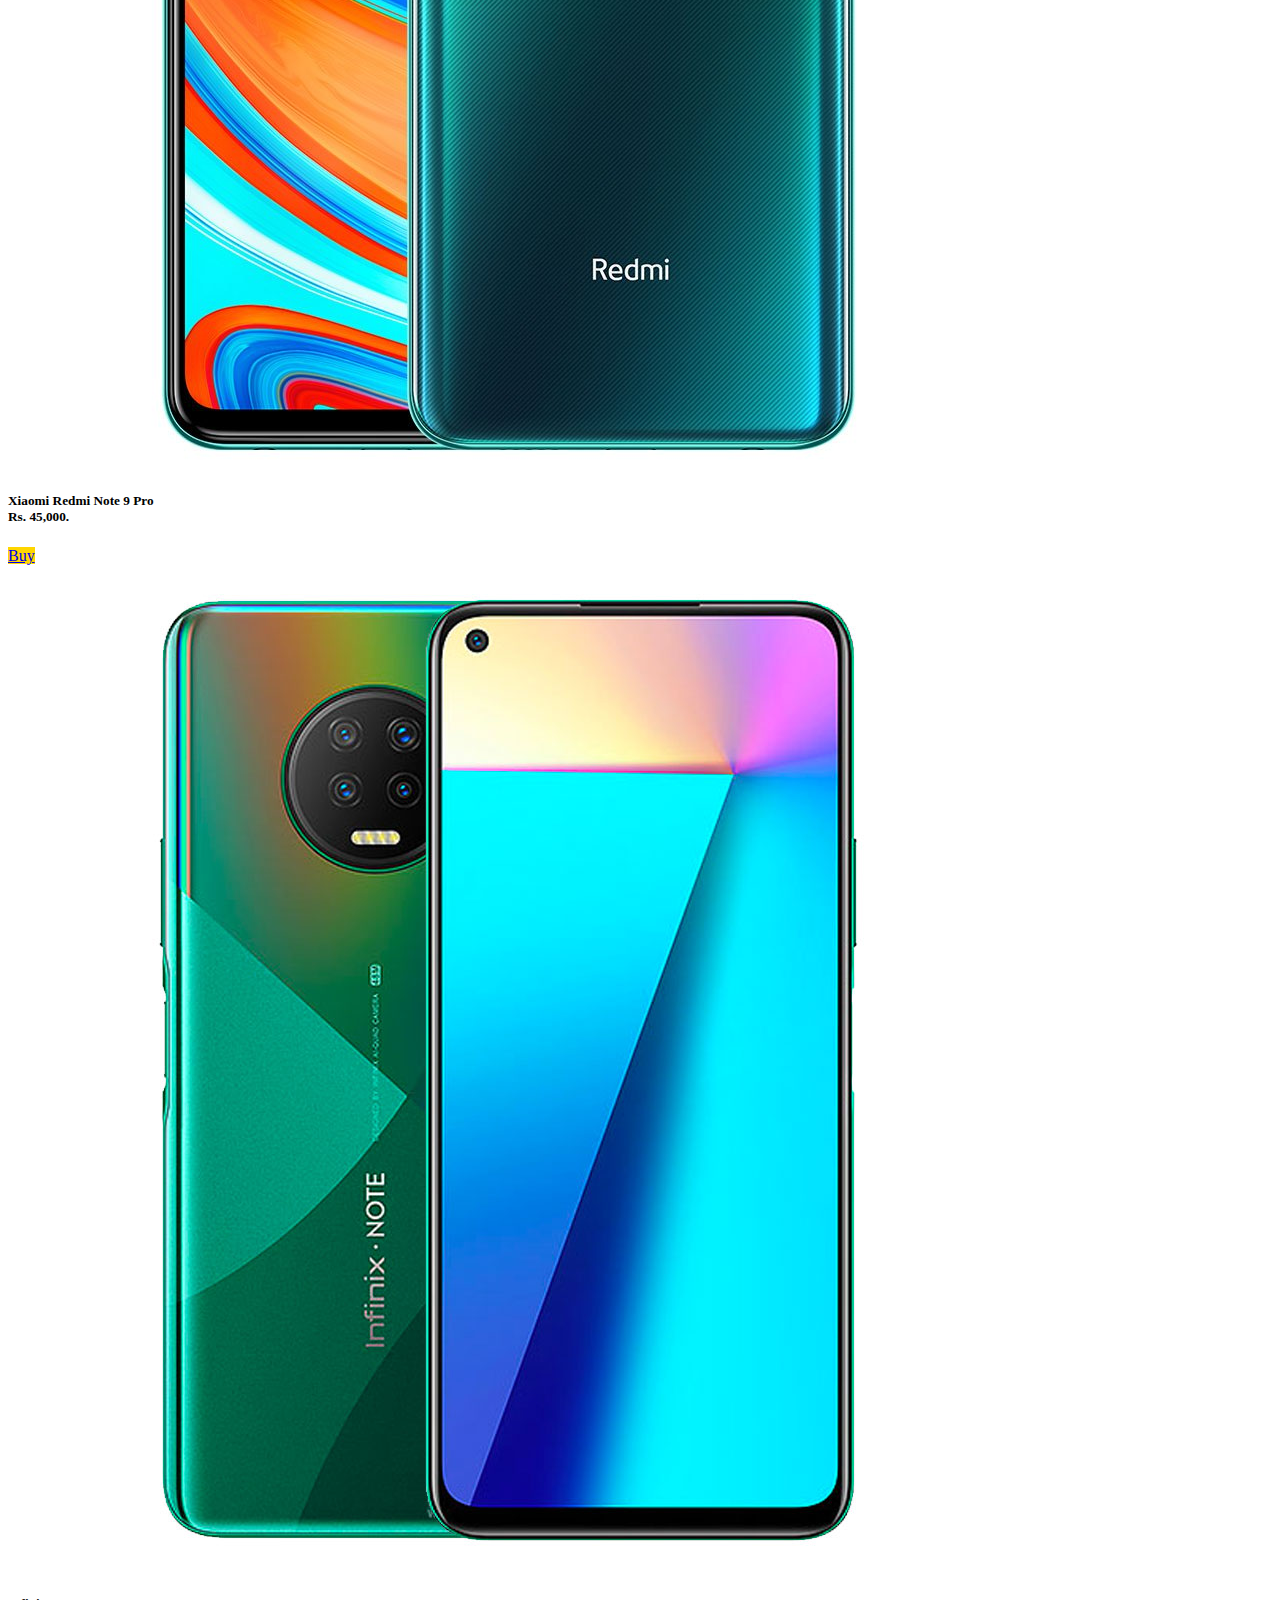
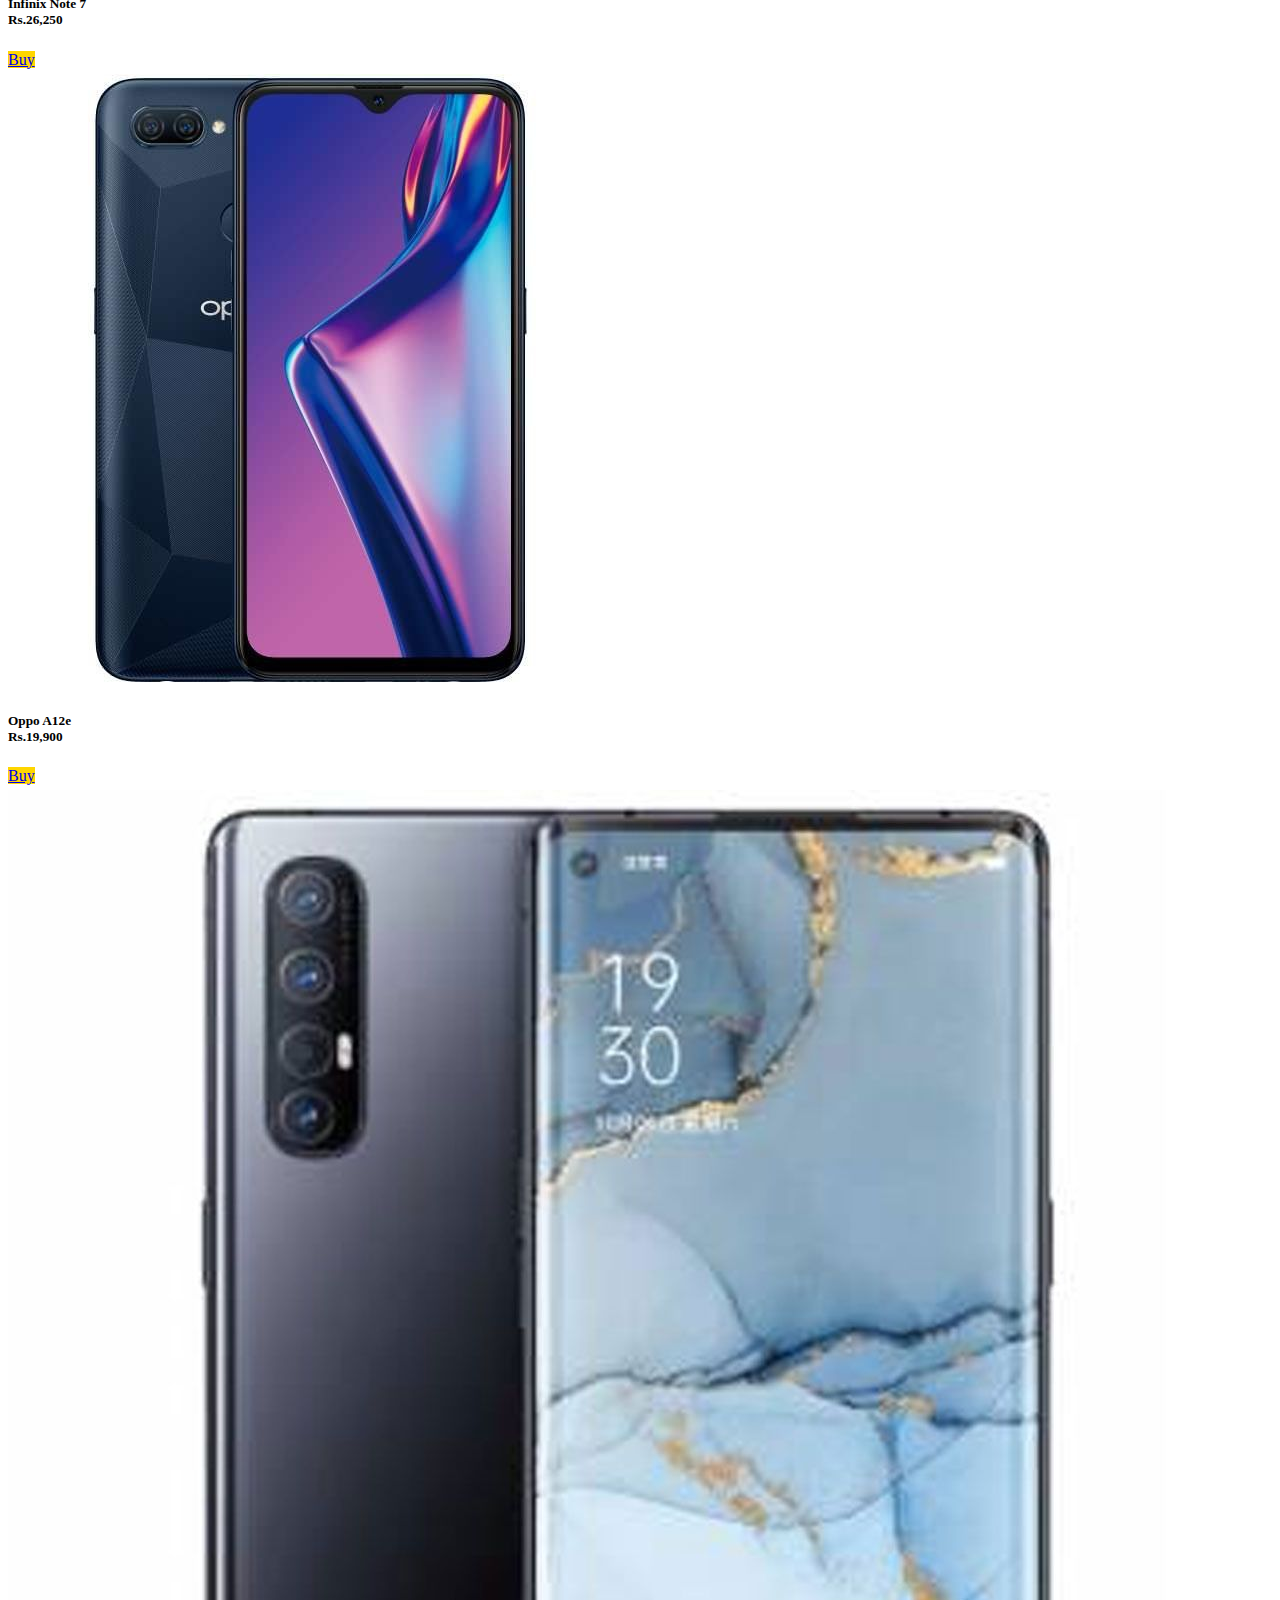
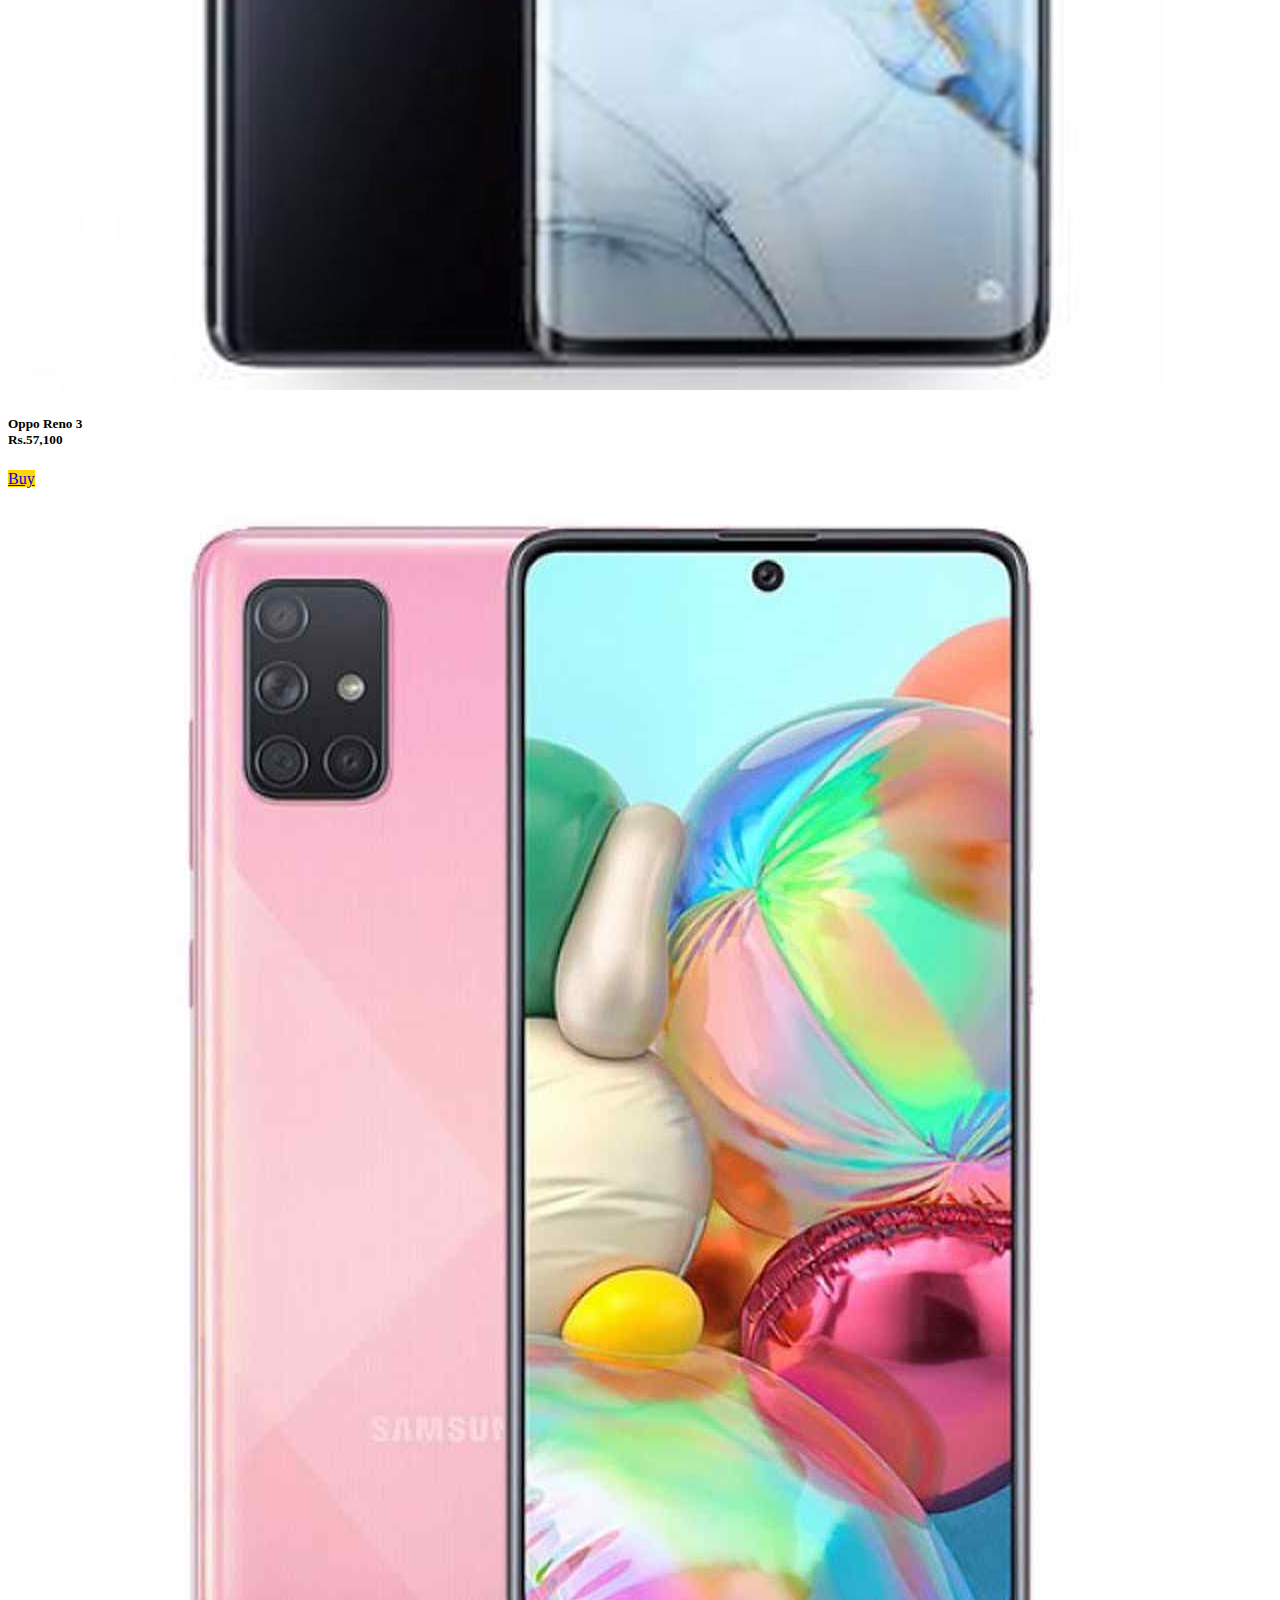
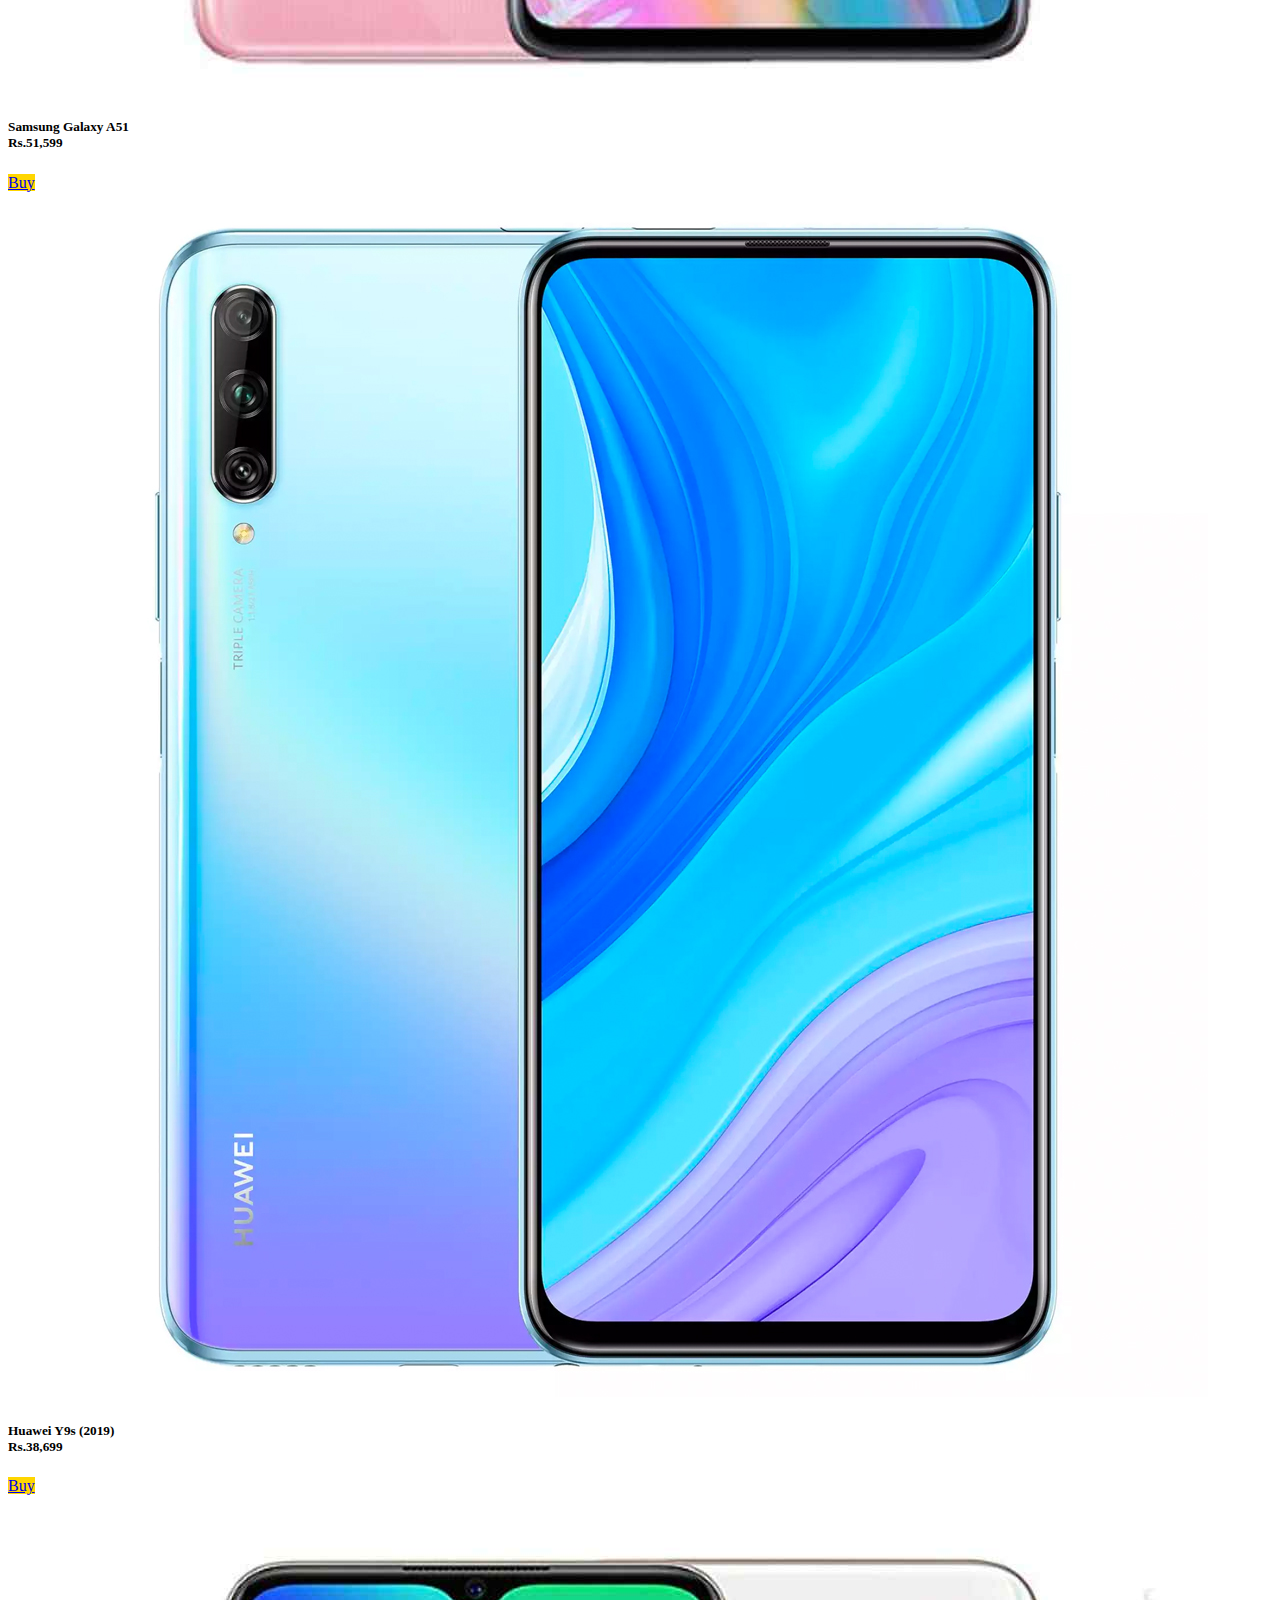
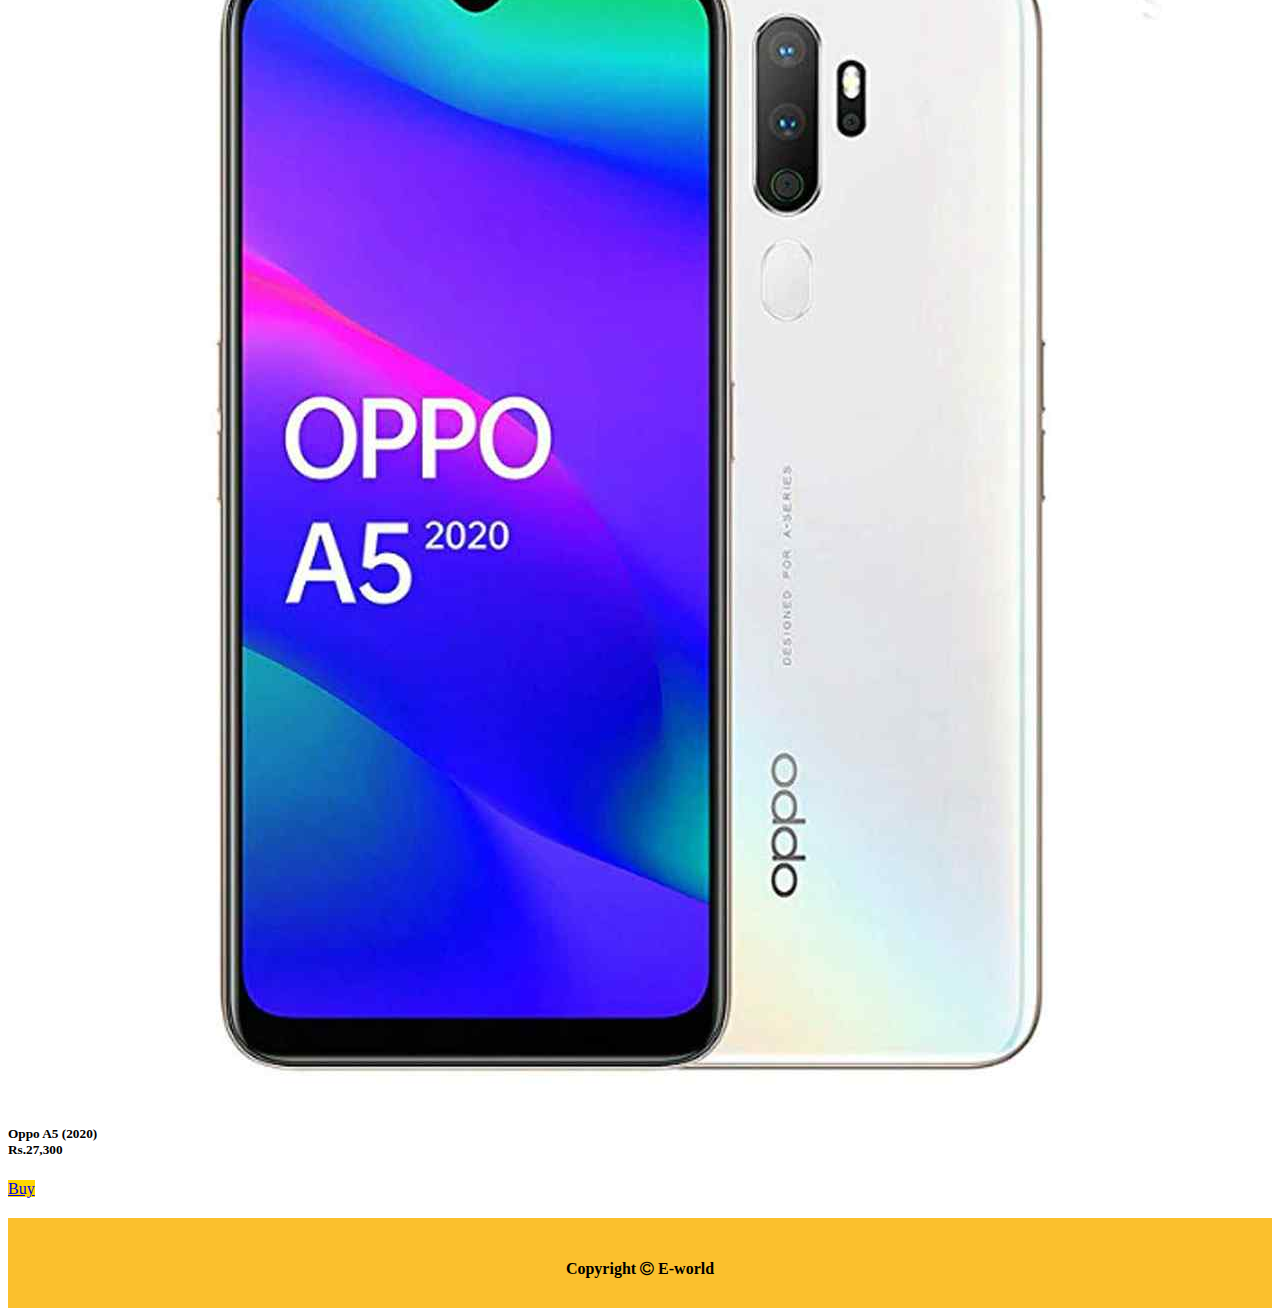
<file: shop.html>
<!DOCTYPE html>
<html lang="en">
<head>
    <meta charset="UTF-8">
    <meta name="viewport" content="width=device-width, initial-scale=1.0">
    <title>Document</title>
    <link rel="stylesheet" href="https://stackpath.bootstrapcdn.com/bootstrap/4.5.0/css/bootstrap.min.css" integrity="sha384-9aIt2nRpC12Uk9gS9baDl411NQApFmC26EwAOH8WgZl5MYYxFfc+NcPb1dKGj7Sk" crossorigin="anonymous">
    <link rel="stylesheet" href="style.css">
    <link rel="stylesheet" href="https://cdnjs.cloudflare.com/ajax/libs/font-awesome/4.7.0/css/font-awesome.min.css">
</head>
<body>
    <div>
        <nav class="navbar sticky-top navbar-light bg-light">
            <div><h6 class="contact">Contact Us: <a href='#'>1234567890</a></h6></div>
                <span class="social-ic">
                  <ul class="social-ic">
                      </li>
                      <li class="nav-item">
                          <a class="nav-link" href="#"><i class="fa fa-facebook" aria-hidden="true"></i></a>
                      </li>
                      <li class="nav-item">
                          <a class="nav-link" href="#"><i class="fa fa-twitter" aria-hidden="true"></i></a>
                      </li>
                      <li class="nav-item">
                          <a class="nav-link" href="#"><i class="fa fa-google" aria-hidden="true"></i></a>
                      </li>
                      <li class="nav-item">
                        <a class="nav-link" href="#"><i class="fa fa-instagram" aria-hidden="true"></i></a>
                    </li>
                  </ul>
                </span>
              </div>
           
          </nav>
        <nav class="navbar navbar-expand-lg navbar-light bg-light">
            <a class="navbar-brand" href="#">e-world</a>
            <button class="navbar-toggler" type="button" data-toggle="collapse" data-target="#navbarText" aria-controls="navbarText" aria-expanded="false" aria-label="Toggle navigation">
              <span class="navbar-toggler-icon"></span>
            </button>
            <div class="collapse navbar-collapse" id="navbarText">
              <ul class="navbar-nav mr-auto">
                
              </ul>
              <span class="navbar-text">
                <ul class="navbar-nav mr-auto">
                    <li class="nav-item active">
                      <a class="nav-link" href="index.html">Home <span class="sr-only">(current)</span></a>
                    </li>
                    <li class="nav-item">
                      <a class="nav-link" href="shop.html">Shop</a>
                    </li>
                    <li class="nav-item">
                      <a class="nav-link" href="about.html">About Us</a>
                    </li>
                    <li class="nav-item">
                        <a class="nav-link" href="contact.html">Contact Us</a>
                    </li>
                    <li class="nav-item">
                        <a class="nav-link" href="#"><i class="fa fa-shopping-cart" aria-hidden="true"></i></a>
                    </li>
                    <li class="nav-item">
                        <a class="nav-link" href="#"><i class="fa fa-user-circle" aria-hidden="true"></i></a>
                    </li>
                </ul>
              </span>
            </div>
        </nav>
        <div class="latest">
            <h1 class="h1">All Products</h1>
            <div class="container">
                <div class="row">
                    <div class="col-sm-12 col-md-6 col-lg-3">
                        <div class="card" style="width: 16rem;">
                            <img src="website images/p1.webp" class="card-img-top" alt="...">
                            <div class="card-body">
                            <h5 class="card-title">Rs 50000</h5>
                            <p class="card-text">14" laptop that meets all your everyday needs and looks good doing it. Featuring Intel® processors and an array of ports.</p>
                            <a href="#" class="btn btn-primary">Buy</a>
                            </div>
                        </div>
                    </div>
                    <div class="col-sm-12 col-md-6 col-lg-3">
                        <div class="card" style="width: 16rem;">
                            <img src="website images/p2.webp" class="card-img-top" alt="...">
                            <div class="card-body">
                            <h5 class="card-title">5000 Series<br>Rs 55000</h5>
                            <p class="card-text">14" laptop in a clean, fresh design. Fully featured with adaptive thermals, a lid sensor, a 3-sided narrow border and 10th Gen Intel® Core™ processors.</p>
                            <a href="#" class="btn btn-primary">Buy</a>
                            </div>
                        </div>
                    </div>
                    <div class="col-sm-12 col-md-6 col-lg-3">
                        <div class="card" style="width: 16rem;">
                            <img src="website images/p3.jpeg" class="card-img-top" alt="...">
                            <div class="card-body">
                            <h5 class="card-title">Rs. 59,999</h5>
                            <p class="card-text">Chinese tech Vivo will unveil V19 that is expected in the first quarter of the coming year.</p>
                            <a href="#" class="btn btn-primary">Buy</a>
                            </div>
                        </div>
                    </div>
                    <div class="col-sm-12 col-md-6 col-lg-3">
                        <div class="card" style="width: 16rem;">
                            <img src="website images/p4.jpeg" class="card-img-top" alt="...">
                            <div class="card-body">
                            <h5 class="card-title">Rs. 43,999.</h5>
                            <p class="card-text">Huawei to come up with Nova 7i to hit the market. It features some amazing specs that can blow your mind. The new handset will feature Kirin 810 SoC.</p>
                            <a href="#" class="btn btn-primary">Buy</a>
                            </div>
                        </div>
                    </div>
                    <div class="col-sm-12 col-md-6 col-lg-3">
                        <div class="card" style="width: 16rem;">
                            <img src="website images/p6.jpg" class="card-img-top" alt="...">
                            <div class="card-body">
                            <h5 class="card-title">MacBook Pro<br>Rs.349,000</h5>
                            <p class="card-text">The 16-inch MacBook Pro is just your type if you’ve been waiting for Apple to make a better keyboard.</p>
                            <a href="#" class="btn btn-primary">Buy</a>
                            </div>
                        </div>
                    </div>
                    <div class="col-sm-12 col-md-6 col-lg-3">
                        <div class="card" style="width: 16rem;">
                            <img src="website images/p5.jpeg" class="card-img-top" alt="...">
                            <div class="card-body">
                            <h5 class="card-title">Dell XPS 13<br>Rs. 180,000.</h5>
                            <p class="card-text">The Dell XPS 13 is a serious workhorse. Powered by a 10th Gen Intel Core i7 processor with integrated Intel graphics, the notebook is ready for work or play.</p>
                            <a href="#" class="btn btn-primary">Buy</a>
                            </div>
                        </div>
                    </div>
                    <div class="col-sm-12 col-md-6 col-lg-3">
                        <div class="card" style="width: 16rem;">
                            <img src="website images/p7.jpg" class="card-img-top" alt="...">
                            <div class="card-body">
                            <h5 class="card-title">Acer Swift 3<br>Rs 114450</h5>
                            <p class="card-text">Armed with an AMD Ryzen 7 4700U processor and Radeon Graphics, the Swift 3 is taking on the likes of the MacBook Pro 13 and the XPS 13 with aplomb.</p>
                            <a href="#" class="btn btn-primary">Buy</a>
                            </div>
                        </div>
                    </div>
                    <div class="col-sm-12 col-md-6 col-lg-3">
                        <div class="card" style="width: 16rem;">
                            <img src="website images/p8.jpg" class="card-img-top" alt="...">
                            <div class="card-body">
                            <h5 class="card-title">Alienware Area-51m<br>Rs.981000</h5>
                            <p class="card-text">Sporting a new look and the first-ever design that enables upgradeable graphics Alienware is ready to take its place as the king of semi-mobile gaming.</p>
                            <a href="#" class="btn btn-primary">Buy</a>
                            </div>
                        </div>
                    </div>
                    <div class="col-sm-12 col-md-6 col-lg-3">
                        <div class="card" style="width: 16rem;">
                            <img src="website images/p9.jpg" class="card-img-top" alt="...">
                            <div class="card-body">
                            <h5 class="card-title">Lenovo ThinkPad X1 Carbon<br>Rs.196200</h5>
                            <p class="card-text">Lenovo made laptop even better by improving its speakers, giving it a svelte carbon fiber texture and adding some useful security features, including a webcam shutter and IR camera.</p>
                            <a href="#" class="btn btn-primary">Buy</a>
                            </div>
                        </div>
                    </div>
                    <div class="col-sm-12 col-md-6 col-lg-3">
                        <div class="card" style="width: 16rem;">
                            <img src="website images/p10.jpg" class="card-img-top" alt="...">
                            <div class="card-body">
                            <h5 class="card-title">Samsung Chromebook 3<br>Rs.38,259</h5>
                            <p class="card-text">The Samsung Chromebook 3 is a great little laptop for both school and entertainment, especially for younger kids and frequent travelers.</p>
                            <a href="#" class="btn btn-primary">Buy</a>
                            </div>
                        </div>
                    </div>
                    <div class="col-sm-12 col-md-6 col-lg-3">
                        <div class="card" style="width: 16rem;">
                            <img src="website images/p10.jpg" class="card-img-top" alt="...">
                            <div class="card-body">
                            <h5 class="card-title">Microsoft Surface Laptop 3<br>Rs 228,900</h5>
                            <p class="card-text">The Surface Laptop 3 for Business with Intel processors is a better laptop than its AMD sibling. It has better performance, longer battery life, a faster hard drive and ships with Windows 10 Pro.</p>
                            <a href="#" class="btn btn-primary">Buy</a>
                            </div>
                        </div>
                    </div>
                    <div class="col-sm-12 col-md-6 col-lg-3">
                        <div class="card" style="width: 16rem;">
                            <img src="website images/p12.jpg" class="card-img-top" alt="...">
                            <div class="card-body">
                            <h5 class="card-title">Dell XPS 15<br>Rs.294,300.</h5>
                            <p class="card-text">The Dell XPS 15 continues to sit atop the throne by instituting small tweaks that amount to big changes.</p>
                            <a href="#" class="btn btn-primary">Buy</a>
                            </div>
                        </div>
                    </div>
                    <div class="col-sm-12 col-md-6 col-lg-3">
                        <div class="card" style="width: 16rem;">
                            <img src="website images/p13.jpeg" class="card-img-top" alt="...">
                            <div class="card-body">
                            <h5 class="card-title">Lenovo Yoga C940<br>Rs.269,775</h5>
                            <p class="card-text">he Yoga C940 has a gorgeous design, along with bright, vivid 4K and 1080p display options; fast performance; and long battery life.</p>
                            <a href="#" class="btn btn-primary">Buy</a>
                            </div>
                        </div>
                    </div>
                    <div class="col-sm-12 col-md-6 col-lg-3">
                        <div class="card" style="width: 16rem;">
                            <img src="website images/p14.jpg" class="card-img-top" alt="...">
                            <div class="card-body">
                            <h5 class="card-title">Xiaomi Redmi Note 9 Pro<br>Rs. 45,000.</h5>
                            <a href="#" class="btn btn-primary">Buy</a>
                            </div>
                        </div>
                    </div>
                    <div class="col-sm-12 col-md-6 col-lg-3">
                        <div class="card" style="width: 16rem;">
                            <img src="website images/p15.jpg" class="card-img-top" alt="...">
                            <div class="card-body">
                            <h5 class="card-title">Infinix Note 7<br>Rs.26,250</h5>
                            <a href="#" class="btn btn-primary">Buy</a>
                            </div>
                        </div>
                    </div>
                    <div class="col-sm-12 col-md-6 col-lg-3">
                        <div class="card" style="width: 16rem;">
                            <img src="website images/p16.jpg" class="card-img-top" alt="...">
                            <div class="card-body">
                            <h5 class="card-title">Oppo A12e<br>Rs.19,900</h5>
                            <a href="#" class="btn btn-primary">Buy</a>
                            </div>
                        </div>
                    </div>
                    <div class="col-sm-12 col-md-6 col-lg-3">
                        <div class="card" style="width: 16rem;">
                            <img src="website images/p17.jpg" class="card-img-top" alt="...">
                            <div class="card-body">
                            <h5 class="card-title">Oppo Reno 3<br>Rs.57,100</h5>
                            <a href="#" class="btn btn-primary">Buy</a>
                            </div>
                        </div>
                    </div>
                    <div class="col-sm-12 col-md-6 col-lg-3">
                        <div class="card" style="width: 16rem;">
                            <img src="website images/p18.jpg" class="card-img-top" alt="...">
                            <div class="card-body">
                            <h5 class="card-title">Samsung Galaxy A51<br>Rs.51,599</h5>
                            <a href="#" class="btn btn-primary">Buy</a>
                            </div>
                        </div>
                    </div>
                    <div class="col-sm-12 col-md-6 col-lg-3">
                        <div class="card" style="width: 16rem;">
                            <img src="website images/p19.jpg" class="card-img-top" alt="...">
                            <div class="card-body">
                            <h5 class="card-title">Huawei Y9s (2019)<br>Rs.38,699</h5>
                            <a href="#" class="btn btn-primary">Buy</a>
                            </div>
                        </div>
                    </div>
                    <div class="col-sm-12 col-md-6 col-lg-3">
                        <div class="card" style="width: 16rem;">
                            <img src="website images/p20.jpg" class="card-img-top" alt="...">
                            <div class="card-body">
                            <h5 class="card-title">Oppo A5 (2020)<br>Rs.27,300</h5>
                            <a href="#" class="btn btn-primary">Buy</a>
                            </div>
                        </div>
                    </div>
                </div>
            </div>

        </div>






    </div>
    <div class="footer">
        <h4> Copyright <i class="fa fa-copyright" aria-hidden="true"></i> E-world</h4>
    </div>







    <script src="https://code.jquery.com/jquery-3.5.1.slim.min.js" integrity="sha384-DfXdz2htPH0lsSSs5nCTpuj/zy4C+OGpamoFVy38MVBnE+IbbVYUew+OrCXaRkfj" crossorigin="anonymous"></script>
    <script src="https://cdn.jsdelivr.net/npm/popper.js@1.16.0/dist/umd/popper.min.js" integrity="sha384-Q6E9RHvbIyZFJoft+2mJbHaEWldlvI9IOYy5n3zV9zzTtmI3UksdQRVvoxMfooAo" crossorigin="anonymous"></script>
    <script src="https://stackpath.bootstrapcdn.com/bootstrap/4.5.0/js/bootstrap.min.js" integrity="sha384-OgVRvuATP1z7JjHLkuOU7Xw704+h835Lr+6QL9UvYjZE3Ipu6Tp75j7Bh/kR0JKI" crossorigin="anonymous"></script>
</body>
</html>
</file>
<file: style.css>
.fa-shopping-cart,.fa-user-circle{
    font-size: 30px!important;
}
*{
  list-style: none;  
}
.social-ic{
    display: inline-flex;

}
.join{
   
    align-items: center;
}
.col-sm{
    display: flex;
}
.fa-truck,.fa-headphones,.fa-thumbs-o-up{
    font-size: 50px!important;
    color:#FFD600 ;
    margin-right: 10px;
}
.navbar.sticky-top{
    background-color: #FBC02D !important;
    height: 40px;
    align-items: center;
   
}
.contact{
    margin-bottom: 20px !important;
}
.navbar{
    background-color:#FFD600 !important;
}
.col-sm{
    height: 200px !important;
    box-shadow:#FFD600 2px 2px 5px ;
    background-color: #E0E0E0; 
    margin-bottom: 20px;
    justify-content: center;
    align-items: center;
   
    
}
.card{
    margin-bottom: 5px;
}
.card-title{
    font-weight: 600;
}
.btn-primary{
    background-color: #FFD600;
    width: 100px;
    
}
.latest{
    margin-bottom: 20px;
    
    
}
.btn-primary:hover{
    background-color:#FBC02D ;
}
.h1{
    color: #F9A825;
    text-align: center;
    text-shadow:#FBC02D 5px 4px 5px;
}
.footer{
    width: 100% !important;
    background-color: #FBC02D;
    height: 70px;
    text-align: center!important;
    padding-top: 20px;
}
.us,.cont{
    
    height: auto;
    width: 100%;
}
.about,.contact{
    max-width: 1400px;
    min-width: 300px;
}
.about-text{
    background-color:#E0E0E0 ;
}
.text{
    padding: 40px 40px 40px 40px;
}
input[type=text],input[type=email], select, textarea {
    width: 100%; 
    padding: 12px; 
    border: 1px solid #FBC02D;
    border-radius: 4px; 
    box-sizing: border-box;
    margin-top: 6px;
    margin-bottom: 16px;
    resize: vertical;
}
input[type=submit] {
    background-color:#FFD600;
    color: white;
    padding: 12px 20px;
    border: none;
    border-radius: 4px;
    cursor: pointer;
}
input[type=submit]:hover {
    background-color: #FBC02D;
}
.con_form {
    border-radius: 5px;
    background-color: #f2f2f2;
    padding: 20px;
}
.con_form >h2{
    color: #F9A825;
    text-align: center;
    text-shadow:#FBC02D 5px 4px 5px;
}


@media screen and (max-width: 575px) {
    .col-sm{
        height: 100px!important;
        
    }
    
}
@media screen and (max-width: 445px){
    .navbar.sticky-top{
        height: 70px;
        justify-content: center;
    }
    .contact{
        margin-bottom: none !important;
        
    }
    .social-ic{
        margin-bottom: 10px;
        
    }
}
@media screen and (max-width: 768px){
    .card{
        
        justify-content: center !important;
        align-items: center !important;
    }
}
.container{
    margin-top: 50px !important;
}
</file>
